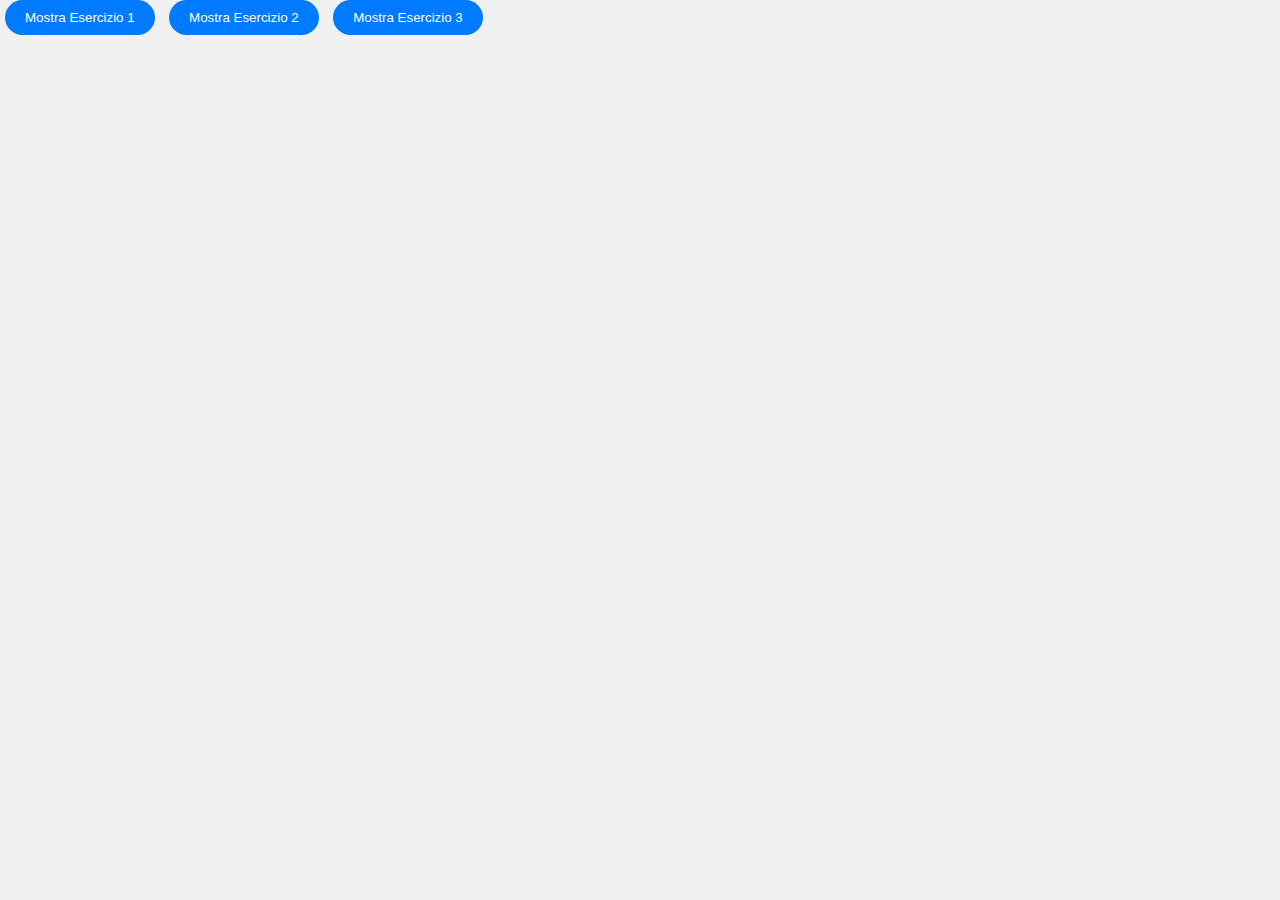
<file: index.html>
<!DOCTYPE html>
<html lang="en">

<head>
    <meta charset="UTF-8">
    <meta name="viewport" content="width=device-width, initial-scale=1.0">
    <title>DAY 1 - Esercitazione JS</title>
    <link href="https://cdn.jsdelivr.net/npm/bootstrap@5.3.0/dist/css/bootstrap.min.css" rel="stylesheet"
        integrity="sha384-9ndCyUaIbzAi2FUVXJi0CjmCapSmO7SnpJef0486qhLnuZ2cdeRhO02iuK6FUUVM" crossorigin="anonymous">
    <link rel="stylesheet" href="style.css">
</head>

<body>
    <div id="exercise-container container">
        <div class="d-flex justify-content-center py-3">
            <button class="mostra-esercizio-button" onclick="mostraEsercizio(1)">Mostra Esercizio 1</button>
            <button class="mostra-esercizio-button" onclick="mostraEsercizio(2)">Mostra Esercizio 2</button>
            <button class="mostra-esercizio-button" onclick="mostraEsercizio(3)">Mostra Esercizio 3</button>
        </div>
        <div class="pt-5 text-center container-md">

            <div id="exercise-1" class="exercise-content">
                <h3>Esercizio 1</h3>
                <div id="ex_templ">
                    <div class="code-block mb-5">
                        <p class="text-info">Crea un file HTML e inserisci un tag script prima della chiusura del body. Poi al suo interno esegui i seguenti passaggi:</p>
                        <p>&nbsp;&nbsp;dichiara una variabile num1, e assegnale un numero qualsiasi </p>
                        <p>&nbsp;&nbsp;dichiara una variabile num2, e assegnale un numero qualsiasi </p>
                        <p>visualizza a schermo “Il valore della variabile num1 e' tot“. Fai la stessa cosa per num2 </p>
                        <p>&nbsp;&nbsp;dichiara una variabile chiamata stringa, e assegnale come valore una stringa qualsiasi</p>
                        <p>&nbsp;&nbsp;stampa a schermo “Il valore della variabile stringa e' tot“</p>
                    </div>

                    <div class="input-group mb-3">
                        <span class="input-group-text">Dichiara la variabile 1</span>
                        <input type="number" class="form-control" id="var1" aria-label="Sizing example input" aria-describedby="inputGroup-sizing-default">
                    </div>
                    <div class="col-md-6">
                        <h5>Il valore della variabile 1: <span id="variabile1-output"></span></h5>
                    </div>
                    <div class="input-group mb-3">
                        <span class="input-group-text">Dichiara la variabile 2</span>
                        <input type="number" class="form-control" id="var2" aria-label="Sizing example input" aria-describedby="inputGroup-sizing-default">
                    </div>
                    <div class="col-md-6">
                        <h5>Il valore della variabile 2: <span id="variabile2-output"></span></h5>
                    </div>
                    <div class="col-md-6">
                        <h5>Il valore della variabile stringa è tot: <span id="somma-output"></span></h5>
                    </div>
                
                </div>
            </div>

            <div id="exercise-2" class="exercise-content">
                <h3>Esercizio 2</h3>
                <div id="ex_templ">
                    <div class="code-block mb-5">
                        <p class="text-info">Sostituisci il valore della variabile stringa con un qualsiasi altro valore e poi stampalo a schermo. </p>
                    </div>

                    <h5>Variabile stringa assegnata random: <span id="output-stringa"></span></h5>
                    <label for="stringa-input">Inserisci il valore della stringa:</label>
                    <input type="text" id="stringa-input">
                    <button onclick="updateStringa()">Aggiorna</button>
                    <div id="output-stringa"></div>
                </div>
            </div>

            <div id="exercise-3" class="exercise-content">
                <h3>Esercizio 3</h3>
                <div id="ex_templ">
                    <div class="code-block mb-5">
                        <p class="text-info">Sostituisci il valore della variabile stringa con un qualsiasi altro valore e poi stampalo a schermo. </p>
                    </div>

                    <h2>ESERCIZIO N° 3</h2>
                    <h5>Il valore di Pigreco è: <span id="output-pigreco"></span></h5>
                </div>
            </div>

        </div>
    </div>


    <script src="https://cdn.jsdelivr.net/npm/bootstrap@5.3.0/dist/js/bootstrap.bundle.min.js"
        integrity="sha384-geWF76RCwLtnZ8qwWowPQNguL3RmwHVBC9FhGdlKrxdiJJigb/j/68SIy3Te4Bkz"
        crossorigin="anonymous"></script>
    <script src="./scriptmain.js"></script>
    <script src="./script1.js"></script>
    <script src="./script2.js"></script>
    <script src="./script3.js"></script>
</body>

</html>



<!-- 
|￣￣￣￣￣￣￣ |  
|Sascha-WebDev|
|＿＿＿＿＿ _＿_|
(\__/) || 
(•ㅅ•) || 
/ 　 づ
-->
</file>
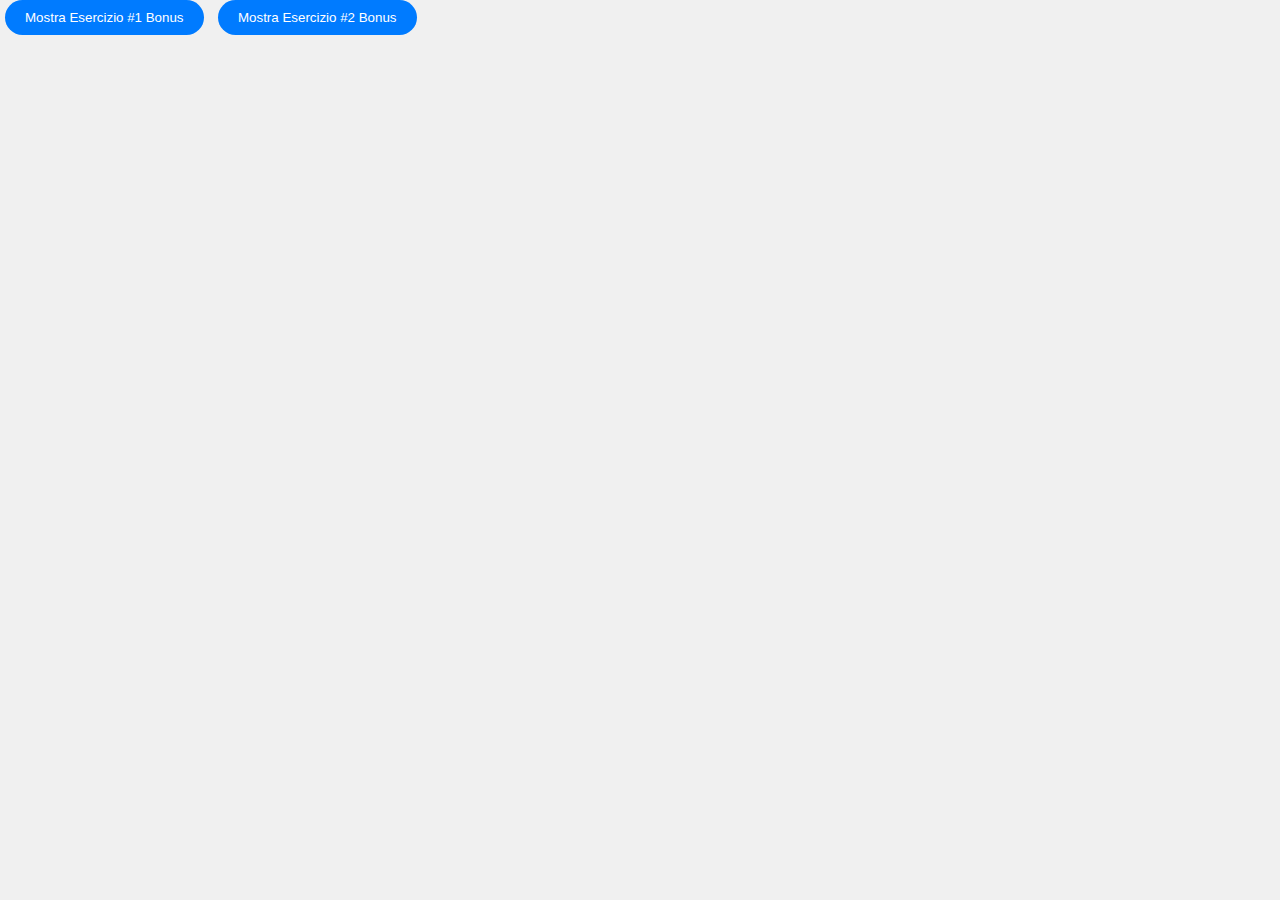
<file: 1#ESERCITAZIONE_BONUS_07-08-2023/index.html>
<!DOCTYPE html>
<html lang="en">

<head>
    <meta charset="UTF-8">
    <meta name="viewport" content="width=device-width, initial-scale=1.0">
    <title>1# BONUS - Esercitazione JS</title>
    <link href="https://cdn.jsdelivr.net/npm/bootstrap@5.3.0/dist/css/bootstrap.min.css" rel="stylesheet"
        integrity="sha384-9ndCyUaIbzAi2FUVXJi0CjmCapSmO7SnpJef0486qhLnuZ2cdeRhO02iuK6FUUVM" crossorigin="anonymous">
    <link rel="stylesheet" href="style.css">
</head>

<body>
    <div id="exercise-container container">
        <div class="d-flex justify-content-center py-3">
            <button class="mostra-esercizio-button" onclick="mostraEsercizio(1)">Mostra Esercizio #1 Bonus</button>
            <button class="mostra-esercizio-button" onclick="mostraEsercizio(2)">Mostra Esercizio #2 Bonus</button>
        </div>
        <div class="pt-5 text-center container-md">
            <div id="exercise-1" class="exercise-content">
                <h3>BONUS WITH NUMBER ARRAY</h3>
                <div id="ex_templ">
                    <div class="code-block mb-5">
                        <p class="text-info"> </p>
                        <p>&nbsp;&nbsp;1. Scrivi un programma che sommi tutti gli elementi di un array. </p>
                        <p>&nbsp;&nbsp;2. Scrivi un programma che trovi il valore massimo in un array. </p>
                        <p>&nbsp;&nbsp;3. Scrivi un programma che trovi il valore minimo in un array. </p>
                        <p>&nbsp;&nbsp;4. Scrivi un programma che calcoli la media degli elementi in un array. </p>
                        <p>&nbsp;&nbsp;5. Scrivi un programma che trovi il numero di elementi pari in un array. </p>
                        <p>&nbsp;&nbsp;6. Scrivi un programma che trovi il numero di elementi dispari in un array. </p>
                        <p>&nbsp;&nbsp;7. Scrivi un programma che inverte l'ordine degli elementi in un array. </p>
                        <p>&nbsp;&nbsp;8. Scrivi un programma che trovi la somma dei numeri primi in un array. </p>
                        <p>&nbsp;&nbsp;9. Scrivi un programma che ordini un array in ordine crescente. </p>
                        <p>&nbsp;&nbsp;10. Scrivi un programma che ordini un array in ordine decrescente. </p>
                        <p>&nbsp;&nbsp;11. Scrivi un programma che calcoli la differenza tra il valore massimo e il
                            valore minimo in un array. </p>
                        <p>&nbsp;&nbsp;12. Scrivi un programma che rimuova tutti gli zeri da un array. </p>
                    </div>
                    <div class="container-fluid">
                        <div class="row">
                            <div class="col-md-12">
                                <input id="inputArray" type="text" placeholder="Inserisci i numeri separati da virgole"
                                    class="text-center">
                                <div class="button-group">
                                    <button class="btn btn-primary" onclick="calculateSum()">Calcola la somma</button>
                                    <button class="btn btn-primary" onclick="findMax()">Trova il massimo</button>
                                    <button class="btn btn-primary" onclick="findMin()">Trova il minimo</button>
                                    <button class="btn btn-primary" onclick="calculateAverage()">Calcola la
                                        media</button>
                                </div>
                                <div class="button-group">
                                    <button class="btn btn-primary" onclick="countEven()">Conta i numeri pari</button>
                                    <button class="btn btn-primary" onclick="countOdd()">Conta i numeri dispari</button>
                                    <button class="btn btn-primary" onclick="reverseArray()">Inverti l'array</button>
                                    <button class="btn btn-primary" onclick="sumPrimes()">Somma i numeri primi</button>
                                </div>
                                <div class="button-group">
                                    <button class="btn btn-primary" onclick="sortAscending()">Ordina in modo
                                        crescente</button>
                                    <button class="btn btn-primary" onclick="sortDescending()">Ordina in modo
                                        decrescente</button>
                                    <button class="btn btn-primary" onclick="calculateDifference()">Calcola la
                                        differenza</button>
                                    <button class="btn btn-primary" onclick="removeZeros()">Rimuovi gli zeri</button>
                                </div>
                                <div id="result"></div>
                            </div>
                        </div>
                    </div>
                </div>
            </div>

            <div id="exercise-2" class="exercise-content">
                <h3>BONUS WITH LETTER ARRAY</h3>
                <div id="ex_templ">
                    <div class="code-block mb-5">
                        <p class="text-info"> </p>
                        <p>&nbsp;&nbsp;1. Scrivi un programma che verifichi se un dato elemento è presente in un array.
                        </p>
                        <p>&nbsp;&nbsp;2. Scrivi un programma che conti quante volte un dato elemento appare in un
                            array. </p>
                        <p>&nbsp;&nbsp;3. Scrivi un programma che rimuova tutti gli elementi duplicati da un array. </p>
                        <p>&nbsp;&nbsp;4. Scrivi un programma che copi gli elementi di un array in un altro array. </p>
                        <p>&nbsp;&nbsp;5. Scrivi un programma che rimuova un elemento specifico da un array. </p>
                        <p>&nbsp;&nbsp;6. Scrivi un programma che inverta l'ordine di ciascuna parola in un array di
                            stringhe. </p>
                        <p>&nbsp;&nbsp;7. Scrivi un programma che trovi la lunghezza della parola più lunga in un array
                            di stringhe. </p>
                        <p>&nbsp;&nbsp;8. Scrivi un programma che trovi la moda (valore più frequente) in un array. </p>
                    </div>
                    <div class="container-fluid">
                        <div class="row">
                            <div class="col-md-12">
                                <div class="container">
                                    <div id="inputDiv2">
                                        <label for="inputArray">Inserisci gli elementi dell'array separati da
                                            virgole:</label><br>
                                        <input type="text" id="inputArray2" placeholder="es. a, b, c"><br>
                                        <label for="inputElement2">Inserisci l'elemento da verificare:</label><br>
                                        <input type="text" id="inputElement2" placeholder="es. a"><br>
                                    </div>

                                    <div class="button-group">
                                        <button class="btn btn-primary" onclick="checkElement()">Verifica la presenza
                                            dell'elemento</button>
                                        <button class="btn btn-primary" onclick="countElementOccurrences()">Conta le
                                            occorrenze
                                            dell'elemento</button>
                                        <button class="btn btn-primary" onclick="removeDuplicates()">Rimuovi
                                            duplicati</button>
                                        <button class="btn btn-primary" onclick="copyArray()">Copia array</button>
                                    </div>

                                    <div class="button-group">
                                        <button class="btn btn-primary" onclick="removeSpecificElement()">Rimuovi
                                            elemento specifico</button>
                                        <button class="btn btn-primary" onclick="reverseWords()">Inverti parole</button>
                                        <button class="btn btn-primary" onclick="findLongestWord()">Trova la parola più
                                            lunga</button>
                                        <button class="btn btn-primary" onclick="findMode()">Trova la moda</button>
                                    </div>

                                    <div id="result2"></div>
                                </div>
                            </div>
                        </div>
                    </div>
                </div>
            </div>

        </div>
    </div>


    <script src="https://cdn.jsdelivr.net/npm/bootstrap@5.3.0/dist/js/bootstrap.bundle.min.js"
        integrity="sha384-geWF76RCwLtnZ8qwWowPQNguL3RmwHVBC9FhGdlKrxdiJJigb/j/68SIy3Te4Bkz"
        crossorigin="anonymous"></script>
    <script src="./scriptmain.js"></script>
    <script src="./script1.js"></script>
    <script src="./script2.js"></script>
</body>

</html>



<!-- 
|￣￣￣￣￣￣￣ |  
|Sascha-WebDev|
|＿＿＿＿＿ _＿_|
(\__/) || 
(•ㅅ•) || 
/ 　 づ
-->
</file>
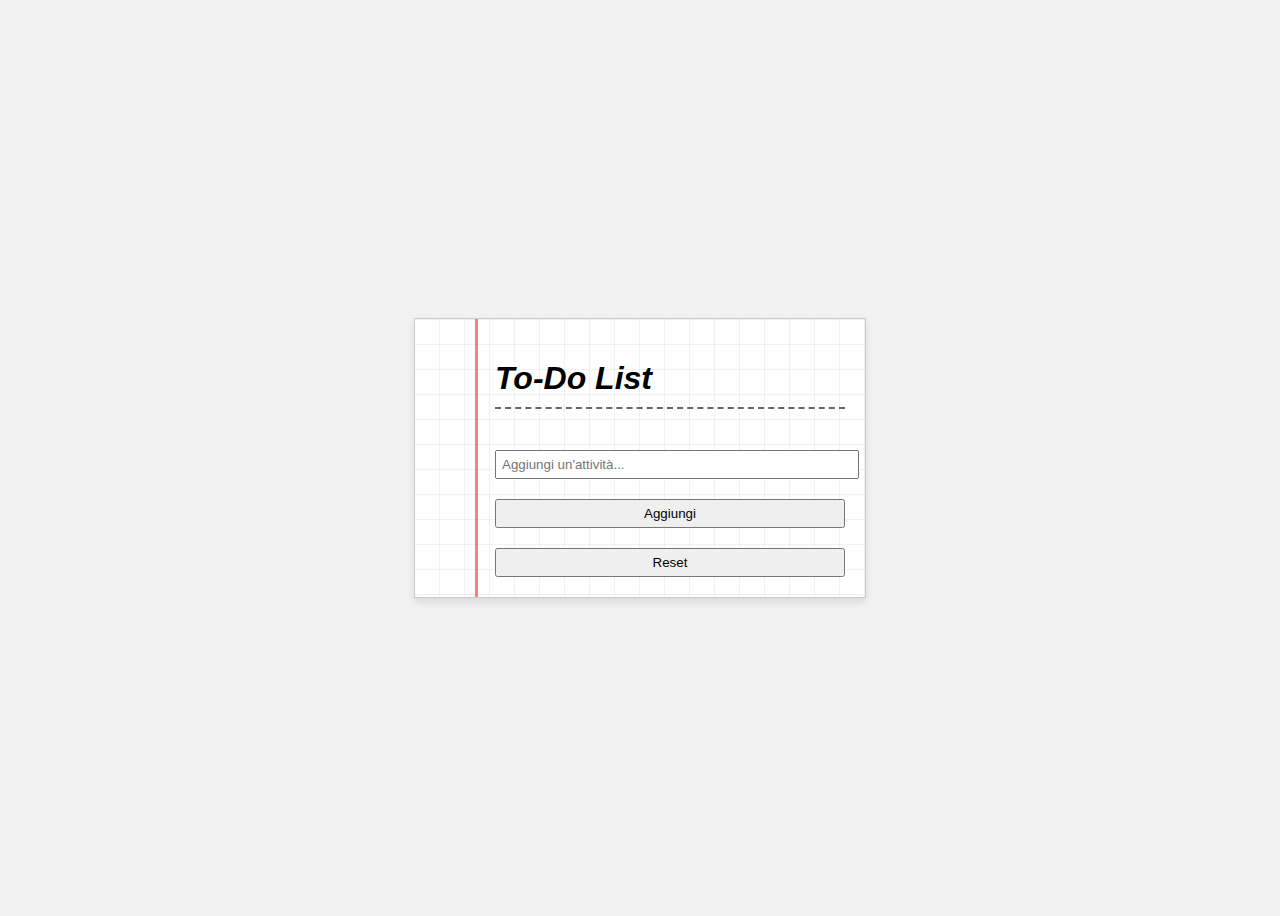
<file: 2#ESERCITAZIONE_BONUS_TODOLIST/index.html>
<!DOCTYPE html>
<html lang="it">

<head>
    <meta charset="UTF-8">
    <meta name="viewport" content="width=device-width, initial-scale=1.0">
    <title>To-Do List</title>
    <link rel="stylesheet" href="style.css">
</head>

<body>
    <div class="blocknote">
        <h1>To-Do List</h1>
        <ul id="todoList">
        </ul>
        <input type="text" id="todoInput" placeholder="Aggiungi un'attività...">
        <button id="addTodo">Aggiungi</button>
        <button id="reset">Reset</button>
    </div>
    <script src="script.js"></script>
</body>

</html>

<!-- 
|￣￣￣￣￣￣￣ |  
|Sascha-WebDev|
|＿＿＿＿＿ _＿_|
(\__/) || 
(•ㅅ•) || 
/ 　 づ
-->
</file>
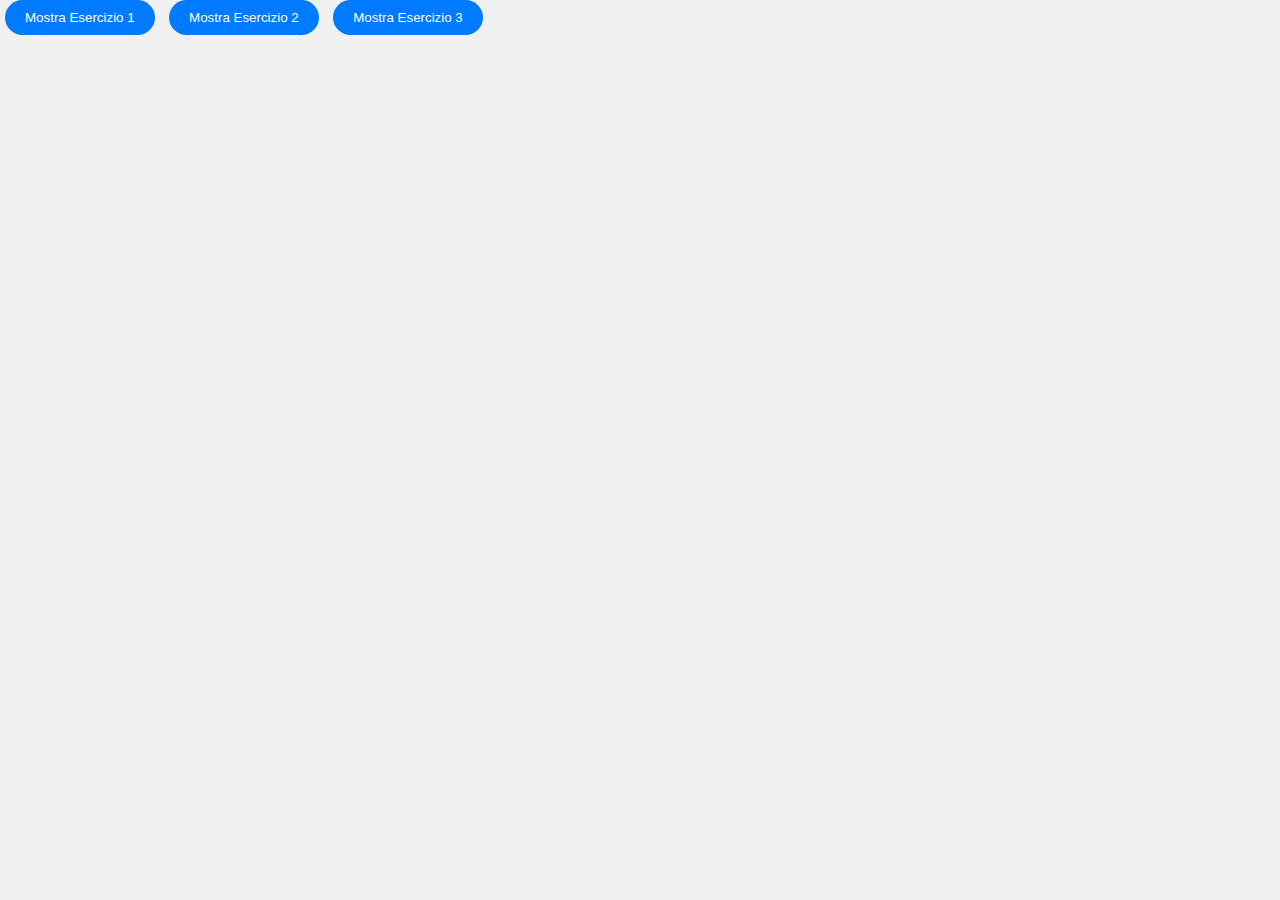
<file: Esercitazione#2_13-07-23/index.html>
<!DOCTYPE html>
<html lang="en">

<head>
    <meta charset="UTF-8">
    <meta name="viewport" content="width=device-width, initial-scale=1.0">
    <title>DAY 2 - Esercitazione JS</title>
    <link href="https://cdn.jsdelivr.net/npm/bootstrap@5.3.0/dist/css/bootstrap.min.css" rel="stylesheet"
        integrity="sha384-9ndCyUaIbzAi2FUVXJi0CjmCapSmO7SnpJef0486qhLnuZ2cdeRhO02iuK6FUUVM" crossorigin="anonymous">
    <link rel="stylesheet" href="style.css">
</head>

<body>
    <div id="exercise-container container">
        <div class="d-flex justify-content-center py-3">
            <button class="mostra-esercizio-button" onclick="mostraEsercizio(1)">Mostra Esercizio 1</button>
            <button class="mostra-esercizio-button" onclick="mostraEsercizio(2)">Mostra Esercizio 2</button>
            <button class="mostra-esercizio-button" onclick="mostraEsercizio(3)">Mostra Esercizio 3</button>
        </div>
        <div class="pt-5 text-center container-md">
            <div id="exercise-1" class="exercise-content">
                <h3>Traccia 1 - Risultati Somma e Media</h3>
                <div id="ex_templ">
                    <div class="code-block mb-5">
                        <p class="text-info">Crea 5 variabili contenenti un numero e scrivi un programma in modo da
                            ottenere la somma tra questi numeri e la media. In console poi mostra la seguente frase: "La
                            somma tra i numeri equivale a … e la media equivale a…"</p>
                    </div>
                    <div id="output"></div>
                </div>
                <div class="d-flex justify-content-center">
                    <button class="btn btn-primary btn-sm mt-3 mb-4" onclick="calcola()">Aggiorna</button>
                </div>
            </div>
        </div>

        <div class="pt-5 text-center container-md">
            <div id="exercise-2" class="exercise-content">
                <h3>Traccia 2 - Calcolo età e anni mancanti</h3>
                <div id="ex_templ">
                    <div class="code-block mb-5">
                        <p class="text-info"></p>
                        <p>&nbsp;&nbsp;Crea due variabili contenenti l’anno corrente e l’anno di nascita di una persona.
                            Crea un programma che calcoli: </p>
                        <p>&nbsp;&nbsp;- l’eta' della persona </p>
                        <p>&nbsp;&nbsp;- quanti anni sono necessari per raggiungere i 100 In console poi mostra la frase
                            “Hai tot anni e ti mancano tot anni per compierne 100“.</p>
                    </div>
                    <div>
                        <label for="annoNascita">Inserisci l'anno di nascita:</label>
                        <input type="number" id="annoNascita">
                        <button class="btn btn-primary btn-sm mt-3 mb-4" onclick="calcola2()">Calcola</button>
                    </div>
                    <div id="output-eta" class="lead mt-4"></div>
                </div>
            </div>
        </div>

        <div class="pt-5 text-center container-md">
            <div id="exercise-3" class="exercise-content">
                <h3>Traccia 3 - Calcoli Numerici</h3>
                <div id="ex_templ">
                    <div class="code-block mb-5">
                        <p class="text-info">Crea due variabili i cui valori verranno scelti dall’utente. Crea un programma che esegua i seguenti calcoli su quei due numeri: </p>
                        <p>&nbsp;&nbsp;- Somma</p>
                        <p>&nbsp;&nbsp;- Sottrazione</p>
                        <p>&nbsp;&nbsp;- Moltiplicazione</p>
                        <p>&nbsp;&nbsp;- Divisione</p>
                        <p>&nbsp;&nbsp;- Extra la Potenza, la Radice Quadrata e il Logaritmo</p>
                    </div>

                    <div>
                        <label for="numero1">Inserisci il primo numero:</label>
                        <input type="number" id="numero1" class="form-control">
                    </div>
                    <div>
                        <label for="numero2">Inserisci il secondo numero:</label>
                        <input type="number" id="numero2" class="form-control">
                    </div>
                    <div>
                        <label for="numero3">Inserisci il numero per la potenza</label>
                        <input type="number" id="numero3" class="form-control">
                    </div>
                    <button class="btn btn-primary btn-sm mt-3 mb-4" onclick="calcola3()">Calcola</button>
                    <div id="output-mathOperation" class="lead mt-4"></div>

                </div>
            </div>
        </div>

    </div>
    </div>


    <script src="https://cdn.jsdelivr.net/npm/bootstrap@5.3.0/dist/js/bootstrap.bundle.min.js"
        integrity="sha384-geWF76RCwLtnZ8qwWowPQNguL3RmwHVBC9FhGdlKrxdiJJigb/j/68SIy3Te4Bkz"
        crossorigin="anonymous"></script>
    <script src="./scriptmain.js"></script>
    <script src="./script1.js"></script>
    <script src="./script2.js"></script>
    <script src="./script3.js"></script>
</body>

</html>



<!-- 
|￣￣￣￣￣￣￣ |  
|Sascha-WebDev|
|＿＿＿＿＿ _＿_|
(\__/) || 
(•ㅅ•) || 
/ 　 づ
-->
</file>
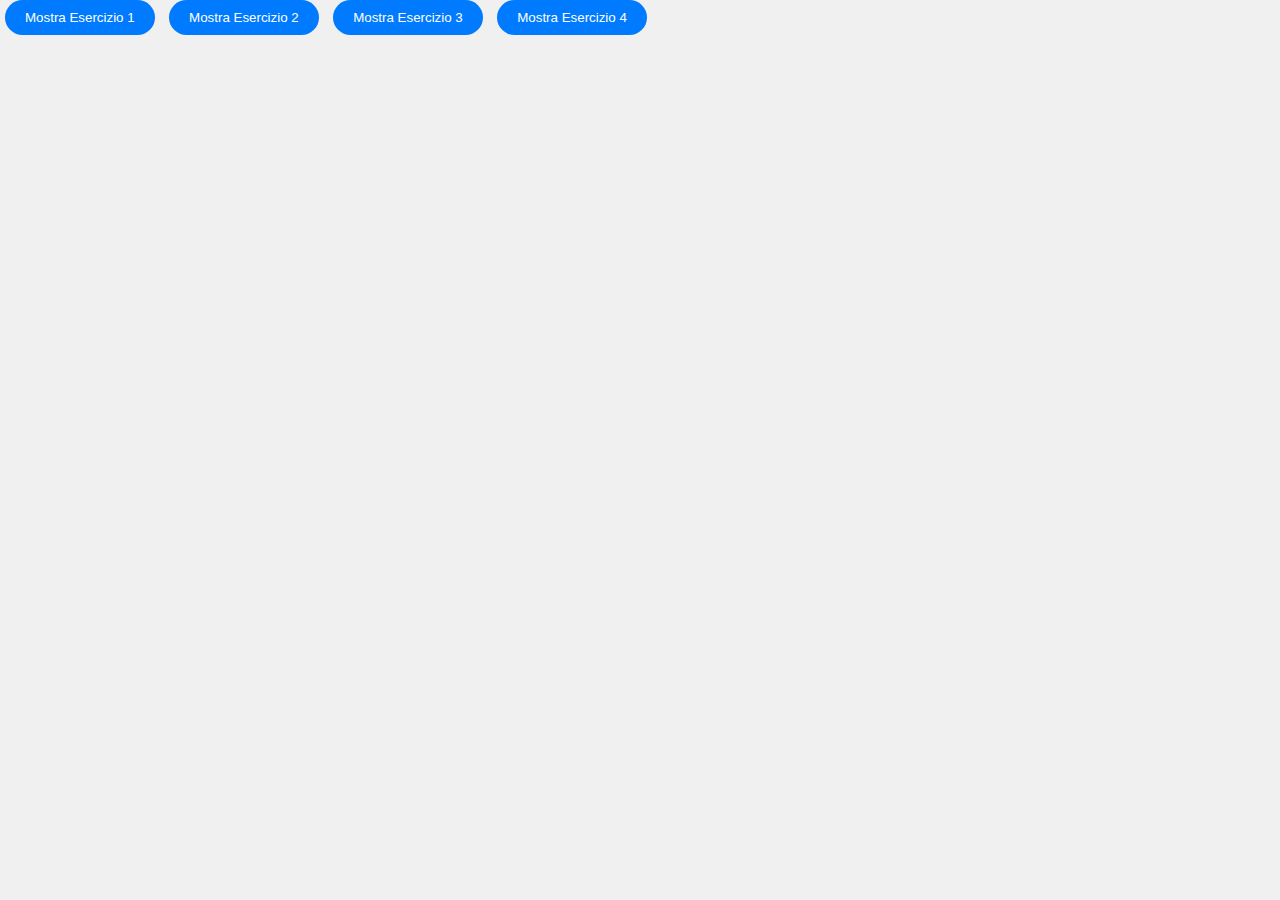
<file: Esercitazione#3_27-07-23/index.html>
<!DOCTYPE html>
<html lang="en">

<head>
    <meta charset="UTF-8">
    <meta name="viewport" content="width=device-width, initial-scale=1.0">
    <title>DAY 8 - Esercitazione JS</title>
    <link href="https://cdn.jsdelivr.net/npm/bootstrap@5.3.0/dist/css/bootstrap.min.css" rel="stylesheet"
        integrity="sha384-9ndCyUaIbzAi2FUVXJi0CjmCapSmO7SnpJef0486qhLnuZ2cdeRhO02iuK6FUUVM" crossorigin="anonymous">
    <link rel="stylesheet" href="style.css">
</head>

<body>
    <div id="exercise-container container">
        <div class="d-flex justify-content-center py-3">
            <button class="mostra-esercizio-button" onclick="mostraEsercizio(1)">Mostra Esercizio 1</button>
            <button class="mostra-esercizio-button" onclick="mostraEsercizio(2)">Mostra Esercizio 2</button>
            <button class="mostra-esercizio-button" onclick="mostraEsercizio(3)">Mostra Esercizio 3</button>
            <button class="mostra-esercizio-button" onclick="mostraEsercizio(4)">Mostra Esercizio 4</button>
        </div>
        <div class="pt-5 text-center container-md">
            <div id="exercise-1" class="exercise-content">
                <h3>Calcolatore Gatti in fila</h3>
                <div id="ex_templ">
                    <div class="code-block mb-5">
                        <p class="text-info">Crea due variabili, una che contiene il numero totale dei gatti e una che
                            contiene il numero dei gatti in fila. Scrivi quindi un programma che calcoli: </p>
                        <p>&nbsp;&nbsp;- Il numero di file risultanti</p>
                        <p>&nbsp;&nbsp;- Il numero di gatti mancanti per completare una nuova fila</p>
                        <p>- Quanti gatti rimangono fuori In seguito</p>
                        <p>&nbsp;&nbsp;Stampa in console la frase “Ci sono X file di gatti e ne mancano Y per una nuova
                            fila, con un avanzo di Z”</p>
                    </div>

                    <label for="numeroGatti">Inserisci il numero totale di gatti:</label>
                    <input type="number" id="numeroGatti" placeholder="Numero totale di gatti">

                    <label for="gattiPerFila">Inserisci il numero di gatti per ogni fila:</label>
                    <input type="number" id="gattiPerFila" placeholder="Numero di gatti per fila">

                    <button onclick="calcolaFileGatti()">Calcola</button>

                    <p id="risultato"></p>
                </div>

            </div>
        </div>

        <div class="pt-5 text-center container-md">
            <div id="exercise-2" class="exercise-content">
                <h3>Convertitore Voti in Giudizio</h3>
                <div id="ex_templ">
                    <div class="code-block mb-5">
                        <p class="text-info">Scrivi un programma che converta un voto numerico (v) in un giudizio
                            seguendo questi parametri:</p>
                        <p>&nbsp;&nbsp;- se v é minore di 18, stampare in console “insufficiente”</p>
                        <p>&nbsp;&nbsp;- se v é maggiore uguale a 18 e minore di 21, stampare in console “sufficiente”
                        </p>
                        <p>&nbsp;&nbsp;- se v é maggiore uguale a 21 e minore di 24, stampare in console: “buono”</p>
                        <p>&nbsp;&nbsp;- se v é maggiore uguale a 24 e minore di 27, stampare in console: “distinto”</p>
                        <p>&nbsp;&nbsp;- se v é maggiore uguale a 27 e minore uguale 29, stampare in console: “ottimo”
                        </p>
                        <p>&nbsp;&nbsp;- se v é uguale a 30, stampare in console: “eccellente”</p>
                    </div>
                    <input type="number" id="voto" placeholder="Inserisci il voto">

                    <button onclick="converteVoto()">Giudizio Divino</button>

                    <p id="giudizio"></p>
                </div>
            </div>
        </div>

        <div class="pt-5 text-center container-md">
            <div id="exercise-3" class="exercise-content">
                <h3>Che tempo fa?</h3>
                <div id="ex_templ">
                    <div class="code-block mb-5">
                        <p class="text-info">Scrivi un programma che converta una temperatura inserita dall’utente con
                            una delle seguenti descrizioni, stampate in console:</p>
                        <p>&nbsp;&nbsp;- se temperatura é minore di 20, stampare “non ci sono piu’ le mezze stagioni”
                        </p>
                        <p>&nbsp;&nbsp;- se temperatura é maggiore uguale a 30, stampare “lu mare, lu sule, lu ientu”
                        </p>
                        <p>&nbsp;&nbsp;- se temperatura é minore di 30, stampare “mi dia una peroni sudata”</p>
                        <p>&nbsp;&nbsp;- se temperatura é minore di 0, stampare “non e’ tanto il freddo quanto
                            l’umidità’”</p>
                        <p>&nbsp;&nbsp;- se temperatura é minore di -10, stampare “copriti…ancora ti raffreddi”</p>
                    </div>

                    <label for="temperatura">Inserisci la temperatura:</label>
                    <input type="number" id="temperatura" placeholder="Inserisci la temperatura">

                    <button onclick="convertiTemperatura()">Che tempo fa?</button>

                    <p id="descrizione"></p>

                </div>
            </div>
        </div>

        <div class="pt-5 text-center container-md">
            <div id="exercise-4" class="exercise-content">
                <h3>Che anno è?</h3>
                <div id="ex_templ">
                    <div class="code-block mb-5">
                        <p class="text-info">Verifica se un numero è un anno bisestile utilizzando if-else</p>
                        <p>&nbsp;&nbsp;Per capire se un anno è bisestile occorre verificare se è un multiplo di 4,
                            facendo però attenzione agli anni secolari.
                            Dato un qualsiasi anno, per capire se si tratta di un anno bisestile procederemo nel modo
                            seguente:</p>
                        <p>&nbsp;&nbsp;- se è un anno secolare, allora è un anno bisestile solo se è divisibile per 400;
                        </p>
                        <p>&nbsp;&nbsp;- se è un anno non secolare, tale anno è bisestile se è divisibile per 4.</p>
                        <p>&nbsp; Gli anni secolari sono quegli anni che stabiliscono la fine di un secolo, ossia quegli
                            anni che terminano con almeno una coppia di zeri. Tra tali anni sono bisestili per
                            convenzione solamente quelli divisibili per 400, ossia quelli per cui le cifre che precedono
                            i due 00 sono divisibili per 4.</p>
                    </div>
                    <div>
                        <label for="anno">Inserisci un anno:</label>
                        <input type="number" id="anno" placeholder="Inserisci un anno">

                        <button onclick="verificaAnnoBisestile()">Verifica la bisestilità</button>

                        <p id="esito"></p>
                    </div>
                </div>
            </div>
        </div>

    </div>
    </div>


    <script src="https://cdn.jsdelivr.net/npm/bootstrap@5.3.0/dist/js/bootstrap.bundle.min.js"
        integrity="sha384-geWF76RCwLtnZ8qwWowPQNguL3RmwHVBC9FhGdlKrxdiJJigb/j/68SIy3Te4Bkz"
        crossorigin="anonymous"></script>
    <script src="./scriptmain.js"></script>
    <script src="./script1.js"></script>
    <script src="./script2.js"></script>
    <script src="./script3.js"></script>
    <script src="./script4.js"></script>
</body>

</html>



<!-- 
|￣￣￣￣￣￣￣ |  
|Sascha-WebDev|
|＿＿＿＿＿ _＿_|
(\__/) || 
(•ㅅ•) || 
/ 　 づ
-->
</file>
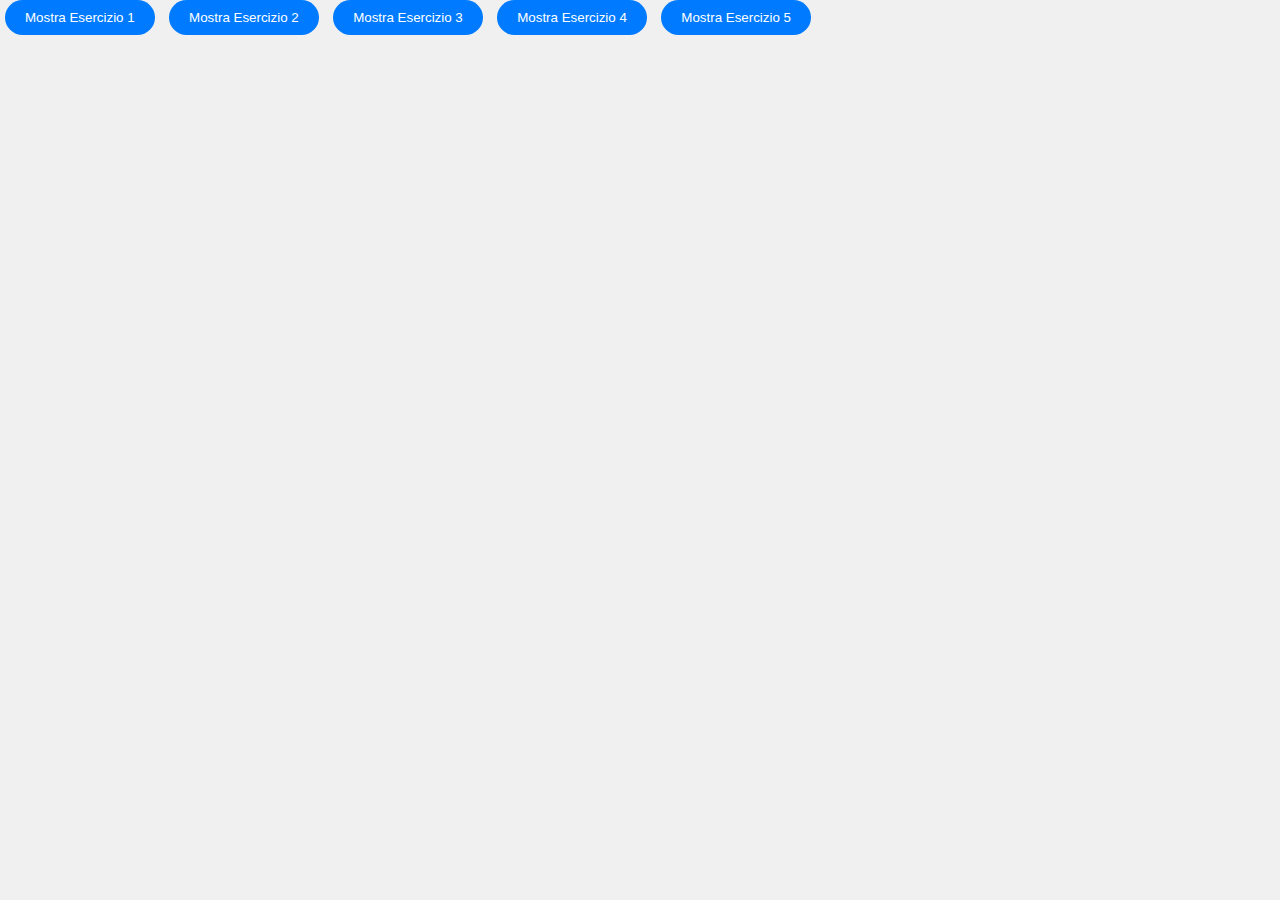
<file: Esercitazione#4_01-08-23/index.html>
<!DOCTYPE html>
<html lang="en">

<head>
    <meta charset="UTF-8">
    <meta name="viewport" content="width=device-width, initial-scale=1.0">
    <title>DAY 4 - Esercitazione JS</title>
    <link href="https://cdn.jsdelivr.net/npm/bootstrap@5.3.0/dist/css/bootstrap.min.css" rel="stylesheet"
        integrity="sha384-9ndCyUaIbzAi2FUVXJi0CjmCapSmO7SnpJef0486qhLnuZ2cdeRhO02iuK6FUUVM" crossorigin="anonymous">
    <link rel="stylesheet" href="style.css">
</head>

<body>
    <div id="exercise-container container">
        <div class="d-flex justify-content-center py-3">
            <button class="mostra-esercizio-button" onclick="mostraEsercizio(1)">Mostra Esercizio 1</button>
            <button class="mostra-esercizio-button" onclick="mostraEsercizio(2)">Mostra Esercizio 2</button>
            <button class="mostra-esercizio-button" onclick="mostraEsercizio(3)">Mostra Esercizio 3</button>
            <button class="mostra-esercizio-button" onclick="mostraEsercizio(4)">Mostra Esercizio 4</button>
            <button class="mostra-esercizio-button" onclick="mostraEsercizio(5)">Mostra Esercizio 5</button>
        </div>
        <div class="pt-5 text-center container-md">
            <div id="exercise-1" class="exercise-content">
                <h3>ROLL OF THE DICE</h3>
                <div id="ex_templ">
                    <div class="code-block mb-5">
                        <p class="text-info">Traccia 1: Scrivi una funzione che simuli un gioco di dadi tra due utenti,
                            partendo da un
                            prompt che richieda quanti tiri sono da effettuarsi.</p>
                        <p>- Stampare il giocatore che ha totalizzato più punti, tenendo conto che:</p>
                        <p>&nbsp;&nbsp;- ogni dado ha 6 facce</p>
                        <p>&nbsp;&nbsp;- ogni giocatore tirerà n volte</p>
                        <p>- Per ogni giocatore:</p>
                        <p>&nbsp;&nbsp;- generare un numero casuale per ogni tiro che effettuerà</p>
                        <p>&nbsp;&nbsp;- ed ogni tiro sarà sommato ai precedenti per calcolare il punteggio finale del
                            giocatore rispettivo.</p>
                        <p>TIPS:</p>
                        <p>&nbsp;&nbsp;- Usiamo questa formula per generare un numero random → Math.floor(Math.random()
                            * (6 - 1 + 1)) + 1;</p>
                    </div>
                    <div>
                        <label for="numTiri">Inserisci il numero di tiri per giocatore:</label>
                        <input type="number" id="numTiri">
                        <button onclick="tiraGiocatore(1)">Tira il Giocatore 1</button>
                        <button onclick="tiraGiocatore(2)">Tira il Giocatore 2</button>
                        <button onclick="reset()">Reset</button>
                    </div>
                    <div>
                        <label for="scommessaGiocatore1">Scommessa Giocatore 1:</label>
                        <input type="number" id="scommessaGiocatore1" min="0">
                        <label for="scommessaGiocatore2">Scommessa Giocatore 2:</label>
                        <input type="number" id="scommessaGiocatore2" min="0">
                    </div>
                    <div>
                        <h2>Risultati:</h2>
                        <p>Giocatore 1: <span id="risultatoGiocatore1">0</span></p>
                        <p>Giocatore 2: <span id="risultatoGiocatore2">0</span></p>
                        <p>Vincitore: <span id="vincitore"></span></p>
                    </div>
                </div>
            </div>

            <div id="exercise-2" class="exercise-content">
                <h3>Fizz , Buzz or FizzBuzz</h3>
                <div id="ex_templ">
                    <div class="code-block mb-5">
                        <p class="text-info">Traccia 2: Scrivi una funzione che permetta di stampare in console tutti i
                            numeri da 1 a N</p>
                        <p>&nbsp;&nbsp;- N dovra’ rappresentare il parametro formale della funzione</p>
                        <p>&nbsp;&nbsp;- tutti i numeri multipli di 3 siano sostituiti dalla stringa 'Fizz',</p>
                        <p>&nbsp;&nbsp;- tutti i numeri multipli di 5 siano sostituiti dalla stringa 'Buzz'</p>
                        <p>&nbsp;&nbsp;- e tutti i numeri multipli di 3 e 5 siano sostituiti dalla stringa 'fizzBuzz'
                        </p>
                    </div>
                    <div>
                        <label for="maxNumber">Inserisci il numero massimo N:</label>
                        <input type="number" id="maxNumber">
                        <button onclick="showFizzBuzz()">Mostra FizzBuzz</button>
                    </div>
                    <div id="output"></div>
                </div>
            </div>

            <div id="exercise-3" class="exercise-content">
                <h3>Digit Counter</h3>
                <div id="ex_templ">
                    <div class="code-block mb-5">
                        <p class="text-info">Traccia 3: Scrivi una funzione che dato un numero intero (massimo 9999)
                            conti da quante cifre è formato.</p>
                        <p>&nbsp;&nbsp;Esempio:</p>
                        <p>&nbsp;&nbsp;Input : 9 → output: 1 cifra</p>
                        <p>&nbsp;&nbsp;Input : 99 → output: 2 cifre</p>
                        <p>&nbsp;&nbsp;Input: 12000 → output: Numero troppo grande</p>
                    </div>
                    <p>Inserisci un numero (massimo 9999):</p>
                    <input type="text" id="user-input">
                    <button onclick="checkInputAndCountDigits()">Conteggia cifre</button>
                    <p>Il conteggio delle cifre è: <span id="result"></span></p>
                </div>
            </div>

            <div id="exercise-4" class="exercise-content">
                <h3>Vocali Counter</h3>
                <div id="ex_templ">
                    <div class="code-block mb-5">
                        <p class="text-info">Traccia 4: Scrivi una funzione chiamata contaVocali che prende in input una
                            stringa e restituisce il numero di vocali presenti nella stringa (ignorando
                            maiuscole/minuscole).</p>
                    </div>
                    <div>
                        <input type="text" id="inputString" placeholder="Inserisci una stringa">
                        <button onclick="contaVocali()">Conteggia Vocali</button>
                        <div id="resultDiv"></div>
                    </div>
                </div>
            </div>

            <div id="exercise-5" class="exercise-content">
                <h3>Name Power</h3>
                <div id="ex_templ">
                    <div class="code-block mb-5">
                        <p class="text-info">Traccia 5: Un gruppo di caratteri decidono di fare una battaglia. Aiutali a
                            capire quale gruppo è il piu forte. Crea una funzione che accetti due stringhe e ritorni
                            quale delle due è più forte.</p>
                        <p>&nbsp;&nbsp;Ciascun carattere avrà il proprio potere: A = 1, B = 2, ... Y = 25, Z = 26</p>
                        <p>&nbsp;&nbsp;Le stringhe saranno solo in maiuscolo</p>
                        <p>&nbsp;&nbsp;Solo due gruppi posso lottare.</p>
                        <p>&nbsp;&nbsp;Vince il gruppo la cui potenza totale (A + B + C + ...) è maggiore.</p>
                        <p>&nbsp;&nbsp;Se le potenze sono uguali, è un pareggio.</p>
                        <p>&nbsp;&nbsp;Esempi:</p>
                        <p>&nbsp;&nbsp;"ONE", "TWO" -> "TWO"` </p>
                        <p>&nbsp;&nbsp;"ONE", "NEO" -> "Pareggio!"</p>
                    </div>
                    <div>
                        <label for="gruppo1">Inserisci il primo gruppo:</label>
                        <input type="text" id="gruppo1" placeholder="Inserisci il primo gruppo" />
                    </div>
                    <div>
                        <label for="gruppo2">Inserisci il secondo gruppo:</label>
                        <input type="text" id="gruppo2" placeholder="Inserisci il secondo gruppo" />
                    </div>
                    <button onclick="confrontaGruppi()">Confronta gruppi</button>
                    <p id="risultato"></p>
                    <p id="potenzaGruppo1"></p>
                    <p id="potenzaGruppo2"></p>
                </div>
            </div>
        </div>
    </div>


    <script src="https://cdn.jsdelivr.net/npm/bootstrap@5.3.0/dist/js/bootstrap.bundle.min.js"
        integrity="sha384-geWF76RCwLtnZ8qwWowPQNguL3RmwHVBC9FhGdlKrxdiJJigb/j/68SIy3Te4Bkz"
        crossorigin="anonymous"></script>
    <script src="./scriptmain.js"></script>
    <script src="./script1.js"></script>
    <script src="./script2.js"></script>
    <script src="./script3.js"></script>
    <script src="./script4.js"></script>
    <script src="./script5.js"></script>
</body>

</html>



<!-- 
|￣￣￣￣￣￣￣ |  
|Sascha-WebDev|
|＿＿＿＿＿ _＿_|
(\__/) || 
(•ㅅ•) || 
/ 　 づ
-->
</file>
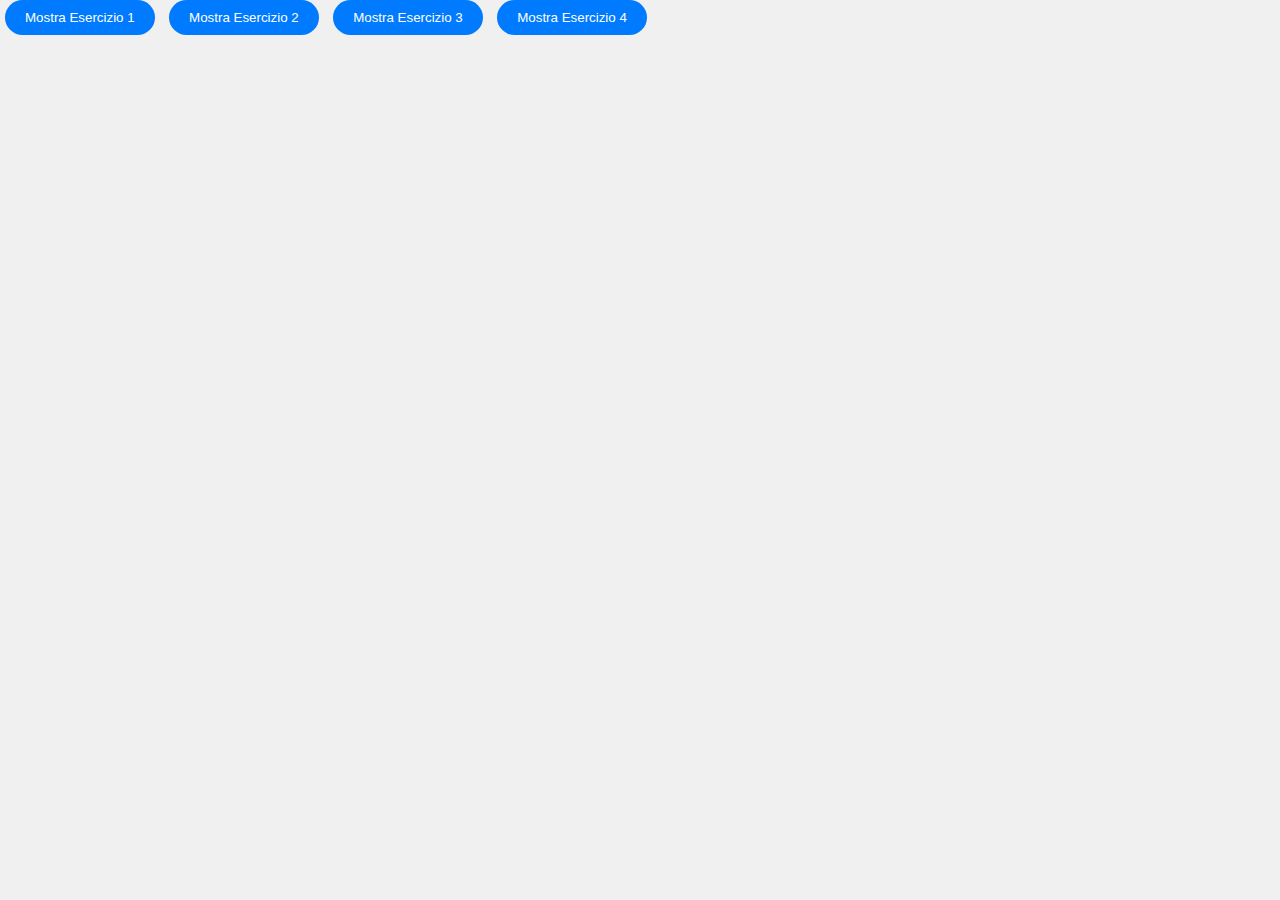
<file: Esercitazione#5_03-08-23/index.html>
<!DOCTYPE html>
<html lang="en">

<head>
    <meta charset="UTF-8">
    <meta name="viewport" content="width=device-width, initial-scale=1.0">
    <title>DAY 5 - Esercitazione JS</title>
    <link href="https://cdn.jsdelivr.net/npm/bootstrap@5.3.0/dist/css/bootstrap.min.css" rel="stylesheet"
        integrity="sha384-9ndCyUaIbzAi2FUVXJi0CjmCapSmO7SnpJef0486qhLnuZ2cdeRhO02iuK6FUUVM" crossorigin="anonymous">
    <link rel="stylesheet" href="style.css">
</head>

<body>
    <div id="exercise-container container">
        <div class="d-flex justify-content-center py-3">
            <button class="mostra-esercizio-button" onclick="mostraEsercizio(1)">Mostra Esercizio 1</button>
            <button class="mostra-esercizio-button" onclick="mostraEsercizio(2)">Mostra Esercizio 2</button>
            <button class="mostra-esercizio-button" onclick="mostraEsercizio(3)">Mostra Esercizio 3</button>
            <button class="mostra-esercizio-button" onclick="mostraEsercizio(4)">Mostra Esercizio 4</button>
        </div>
        <div class="pt-5 text-center container-md">
            <div id="exercise-1" class="exercise-content">
                <!-- Titolo Traccia -->
                <h3>INCREASING OR DECREASING</h3>
                <div id="ex_templ">
                    <div class="code-block mb-5">
                        <p class="text-info">Traccia 1: Scrivi un programma che dato un array di 10 numeri interi
                            ordinati in modo casuale li riordini:</p>
                        <p>- In modo decrescente.</p>
                        <p>&nbsp;&nbsp;- In modo crescente.</p>
                        <p>&nbsp;&nbsp;Esempio:</p>
                        <p>Input: array = [3, 7, -2, 5, 8, 1, 2, 5, 6, -4]</p>
                        <p>&nbsp;&nbsp;Output: [8, 7, 6, 5, 3, 2, 1, -2, -4]</p>
                        <p>&nbsp;&nbsp;TIP: L’oggetto array mette a disposizione il metodo sort.</p>
                    </div>
                    <!-- div per gli esercizi -->
                    <div>
                        <label>Inserisci 10 numeri separati da virgola:</label>
                        <input type="text" id="inputArray" />
                        <button onclick="sortArray()">Ordina</button>
                    </div>
                    <div id="outputDiv">
                        <h3>Array ordinato in modo crescente:</h3>
                        <p id="ascendingOutput"></p>
                        <h3>Array ordinato in modo decrescente:</h3>
                        <p id="descendingOutput"></p>
                    </div>
                    <!-- fine div per gli esercizi -->
                </div>
            </div>

            <div id="exercise-2" class="exercise-content">
                <!-- Titolo traccia -->
                <h3>Average</h3>
                <div id="ex_templ">
                    <div class="code-block mb-5">
                        <p class="text-info">Scrivi un programma che dato un array di numeri, calcoli la media dei
                            valori e restituisca in output:</p>
                        <p>&nbsp;&nbsp;- la media</p>
                        <p>&nbsp;&nbsp;- tutti i valori minori della media</p>
                        <p>&nbsp;&nbsp;Esempio:</p>
                        <p>&nbsp;&nbsp;Input ⇒ a = [3, 5, 10, 2, 8]</p>
                        <p>&nbsp;&nbsp;Output ⇒ media = 5.6, valori minori = [3, 5, 2]</p>
                    </div>
                    <!-- div per gli esercizi -->

                    <div id="inputDiv">
                        <p>Inserisci una lista di numeri separati da una virgola (es. 3, 5, 10, 2, 8):</p>
                        <input type="text" id="inputNumbers">
                        <button onclick="calcolaMediaValori()">Calcola</button>
                    </div>
                    <div id="outputDiv">
                        <p>Media : <span id="mediaOutput"></span></p>
                        <p>Valori minori della media: <span id="valoriMinoriOutput"></span> </p>
                    </div>

                    <!-- fine div per gli esercizi -->
                </div>
            </div>

            <div id="exercise-3" class="exercise-content">
                <!-- Titolo traccia -->
                <h3>Palindrome or non-palindrome</h3>
                <div id="ex_templ">
                    <div class="code-block mb-5">
                        <p class="text-info">Traccia 3: Scrivi una funzione che prenda in input una stringa e
                            restituisca TRUE se è palindroma, FALSE se non lo è.</p>
                        <p>&nbsp;&nbsp;TIP: Puoi eliminare spazi e segni di punteggiatura usando ⇒ str.replace(/\\W/g,
                            "")</p>
                    </div>
                    <!-- div per gli esercizi -->
                    <div>
                        <label for="inputString2">Inserisci una frase o parola:</label>
                        <input type="text" id="inputString2">
                        <button id="checkButton2">Verifica</button>
                    </div>
                    <div id="outputDiv2">

                    </div>
                    <!-- fine div per gli esercizi -->
                </div>
            </div>

            <div id="exercise-4" class="exercise-content">
                <!-- Titolo traccia -->
                <h3>High, very high</h3>
                <div id="ex_templ">
                    <div class="code-block mb-5">
                        <p class="text-info">Traccia 4: Crea una funzione che prenda in input una array di numeri e
                            restituisca i due numeri più alti all'interno dell'array.
                            Il valore restituito dovrà essere un array nel formato [seconda età più vecchia, età più
                            vecchia].
                            L'ordine dei numeri passati potrebbe essere qualsiasi e includerà sempre almeno 2 elementi.
                        </p>
                        <p>&nbsp;&nbsp;Esempi:</p>
                        <p>&nbsp;&nbsp;[1, 2, 10, 8] -> [8, 10]</p>
                        <p>&nbsp;&nbsp;[1, 5, 87, 45, 8, 8] -> [45, 87] </p>
                        <p>&nbsp;&nbsp;[1, 3, 10, 0] -> [3, 10]</p>

                    </div>
                    <!-- div per gli esercizi -->
                    <div>
                        <label for="inputArray">Inserisci un array di numeri separati da virgola:</label>
                        <input type="text" id="inputArray">
                        <button onclick="findTwoHighest()">Trova i due numeri più alti</button>
                    </div>
                    <div id="outputResult"></div>
                    <!-- fine div per gli esercizi -->
                </div>
            </div>

        </div>
    </div>


    <script src="https://cdn.jsdelivr.net/npm/bootstrap@5.3.0/dist/js/bootstrap.bundle.min.js"
        integrity="sha384-geWF76RCwLtnZ8qwWowPQNguL3RmwHVBC9FhGdlKrxdiJJigb/j/68SIy3Te4Bkz"
        crossorigin="anonymous"></script>
    <script src="./scriptmain.js"></script>
    <script src="./script1.js"></script>
    <script src="./script2.js"></script>
    <script src="./script3.js"></script>
    <script src="./script4.js"></script>
</body>

</html>



<!-- 
|￣￣￣￣￣￣￣ |  
|Sascha-WebDev|
|＿＿＿＿＿ _＿_|
(\__/) || 
(•ㅅ•) || 
/ 　 づ
-->
</file>
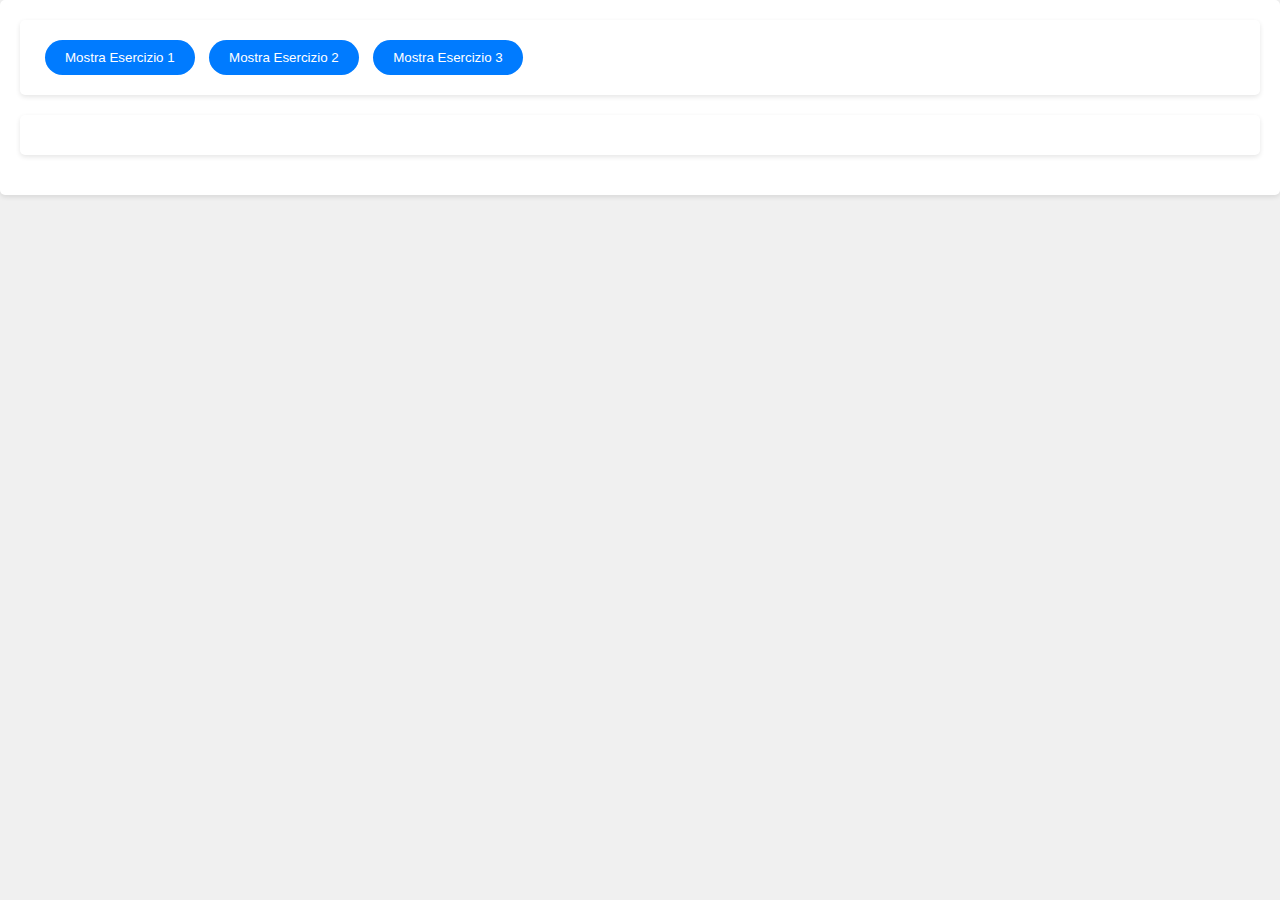
<file: Esercitazione#6_08-08-23/index.html>
<!DOCTYPE html>
<html lang="en">

<head>
    <meta charset="UTF-8">
    <meta name="viewport" content="width=device-width, initial-scale=1.0">
    <title>DAY 12 - Esercitazione JS</title>
    <link href="https://cdn.jsdelivr.net/npm/bootstrap@5.3.0/dist/css/bootstrap.min.css" rel="stylesheet"
        integrity="sha384-9ndCyUaIbzAi2FUVXJi0CjmCapSmO7SnpJef0486qhLnuZ2cdeRhO02iuK6FUUVM" crossorigin="anonymous">
    <link rel="stylesheet" href="style.css">
</head>

<body>
    <div id="exercise-container container">
        <div class="d-flex justify-content-center py-3">
            <button class="mostra-esercizio-button" onclick="mostraEsercizio(1)">Mostra Esercizio 1</button>
            <button class="mostra-esercizio-button" onclick="mostraEsercizio(2)">Mostra Esercizio 2</button>
            <button class="mostra-esercizio-button" onclick="mostraEsercizio(3)">Mostra Esercizio 3</button>
            <!-- <button class="mostra-esercizio-button" onclick="mostraEsercizio(4)">Mostra Esercizio 4</button> -->
            <!-- <button class="mostra-esercizio-button" onclick="mostraEsercizio(5)">Mostra Esercizio 5</button> -->
        </div>
        <div class="pt-5 text-center container-md">
            <div id="exercise-1" class="exercise-content">
                <!-- Titolo Traccia -->
                <h3>Gestione di un elenco di libri</h3>
                <div id="ex_templ">
                    <div class="code-block mb-5">
                        <p class="text-info">Crea un programma che gestisca un elenco di libri. Ogni libro ha un titolo
                            e un'autore. Implementa le seguenti funzionalità:</p>
                        <p>&nbsp;&nbsp;- Aggiunta di nuovi libri all'elenco.</p>
                        <p>&nbsp;&nbsp;- Visualizzazione di tutti i libri presenti nell'elenco.</p>
                        <p>&nbsp;&nbsp;- Ricerca di un libro per titolo o autore.</p>
                    </div>
                    <!-- div per gli esercizi -->

                    <p class="text-element">This is the first paragraph.</p>
                    <p class="text-element">This is the second paragraph.</p>
                    <p class="text-element">This is the third paragraph.</p>

                    <button onclick="modifyColors()">Alter Colors</button>
                    <button onclick="emphasizeText()">Emphasize Text</button>
                    <button onclick="switchDisplay()">Switch Display</button>

                    <!-- fine div per gli esercizi -->
                </div>
            </div>

            <div id="exercise-2" class="exercise-content">
                <!-- Titolo traccia -->
                <h3>Gestione di un elenco di studenti</h3>
                <div id="ex_templ">
                    <div class="code-block mb-5">
                        <p class="text-info">Crea un programma che gestisca un elenco di studenti. Ogni studente ha un
                            nome, un'età e un voto. Implementa le seguenti funzionalità:</p>
                        <p>&nbsp;&nbsp;- Aggiunta di nuovi studenti</p>
                        <p>&nbsp;&nbsp;- Visualizzazione dell'elenco completo degli studenti </p>
                        <p>&nbsp;&nbsp;- Calcolare la media dei voti.</p>
                    </div>
                    <!-- div per gli esercizi -->

                    <title>Compose Manuscript</title>
                    </head>

                    <body>

                        <div>
                            <label for="headline">Headline:</label>
                            <input type="text" id="headline">
                        </div>

                        <div>
                            <label for="contentBlock">Content Block:</label>
                            <textarea id="contentBlock"></textarea>
                        </div>

                        <button onclick="craftManuscript()">Forge Manuscript</button>

                        <div id="archive"></div>

                        <!-- fine div per gli esercizi -->
                </div>
            </div>

            <div id="exercise-3" class="exercise-content">
                <!-- Titolo traccia -->
                <h3>Lista delle attività quotidiane</h3>
                <div id="ex_templ">
                    <div class="code-block mb-5">
                        <p class="text-info">Crea un programma per tenere traccia delle attività quotidiane. Ogni
                            attività ha un nome, una descrizione e uno stato (completata o no). Implementa le seguenti
                            funzionalità:</p>
                        <p>&nbsp;&nbsp;- Aggiunta di nuove attività.</p>
                        <p>&nbsp;&nbsp;- Visualizzazione dell'elenco delle attività con i loro stati.</p>
                        <p>&nbsp;&nbsp;- Possibilità di segnare un'attività come completata.</p>
                    </div>
                    <!-- div per gli esercizi -->

                    <div>
                        <input type="text" id="name" placeholder="Nome Attività">
                        <textarea id="description" placeholder="Descrizione"></textarea>
                        <button onclick="addActivity()">Aggiungi Attività</button>
                    </div>

                    <table border="1">
                        <thead>
                            <tr>
                                <th>Nome</th>
                                <th>Descrizione</th>
                                <th>Status</th>
                                <th>Azione</th>
                            </tr>
                        </thead>
                        <tbody id="activityTable">
                        </tbody>
                    </table>

                    <!-- fine div per gli esercizi -->
                </div>
            </div>

            <!--             <div id="exercise-4" class="exercise-content">
                !-- Titolo traccia
                <h3>High, very high</h3>
                <div id="ex_templ">
                    <div class="code-block mb-5">
                        <p class="text-info">Traccia 4: Crea una funzione che prenda in input una array di numeri e
                            restituisca i due numeri più alti all'interno dell'array.
                            Il valore restituito dovrà essere un array nel formato [seconda età più vecchia, età più
                            vecchia].
                            L'ordine dei numeri passati potrebbe essere qualsiasi e includerà sempre almeno 2 elementi.
                        </p>
                        <p>&nbsp;&nbsp;Esempi:</p>
                        <p>&nbsp;&nbsp;[1, 2, 10, 8] -> [8, 10]</p>
                        <p>&nbsp;&nbsp;[1, 5, 87, 45, 8, 8] -> [45, 87] </p>
                        <p>&nbsp;&nbsp;[1, 3, 10, 0] -> [3, 10]</p>

                    </div>
                    !-- div per gli esercizi
                    <div>
                        <label for="inputArray">Inserisci un array di numeri separati da virgola:</label>
                        <input type="text" id="inputArray">
                        <button onclick="findTwoHighest()">Trova i due numeri più alti</button>
                    </div>
                    <div id="outputResult"></div>
                    !-- fine div per gli esercizi
                </div>
            </div> -->

            <!-- <div id="exercise-5" class="exercise-content">
                - Titolo traccia
                <h3>Name Power</h3>
                <div id="ex_templ">
                    <div class="code-block mb-5">
                        <p class="text-info"></p>
                        <p>&nbsp;&nbsp;</p>
                        <p>&nbsp;&nbsp;</p>
                        <p>&nbsp;&nbsp;</p>
                        <p>&nbsp;&nbsp;</p>
                        <p>&nbsp;&nbsp;</p>
                        <p>&nbsp;&nbsp;</p>
                        <p>&nbsp;&nbsp;</p>
                        <p>&nbsp;&nbsp;</p>
                    </div>
                - div per gli esercizi
                    <div>
                        <label for="gruppo1">Inserisci il primo gruppo:</label>
                        <input type="text" id="gruppo1" placeholder="Inserisci il primo gruppo" />
                    </div>
                    <div>
                        <label for="gruppo2">Inserisci il secondo gruppo:</label>
                        <input type="text" id="gruppo2" placeholder="Inserisci il secondo gruppo" />
                    </div>
                    <button onclick="confrontaGruppi()">Confronta gruppi</button>
                    <p id="risultato"></p>
                    <p id="potenzaGruppo1"></p>
                    <p id="potenzaGruppo2"></p>
                - fine div per gli esercizi
                </div>
            </div> -->


        </div>
    </div>


    <script src="https://cdn.jsdelivr.net/npm/bootstrap@5.3.0/dist/js/bootstrap.bundle.min.js"
        integrity="sha384-geWF76RCwLtnZ8qwWowPQNguL3RmwHVBC9FhGdlKrxdiJJigb/j/68SIy3Te4Bkz"
        crossorigin="anonymous"></script>
    <script src="./scriptmain.js"></script>
    <script src="./script1.js"></script>
    <script src="./script2.js"></script>
    <script src="./script3.js"></script>
    <!-- <script src="./script5.js"></script> -->
</body>

</html>



<!-- 
|￣￣￣￣￣￣￣ |  
|Sascha-WebDev|
|＿＿＿＿＿ _＿_|
(\__/) || 
(•ㅅ•) || 
/ 　 づ
-->
</file>
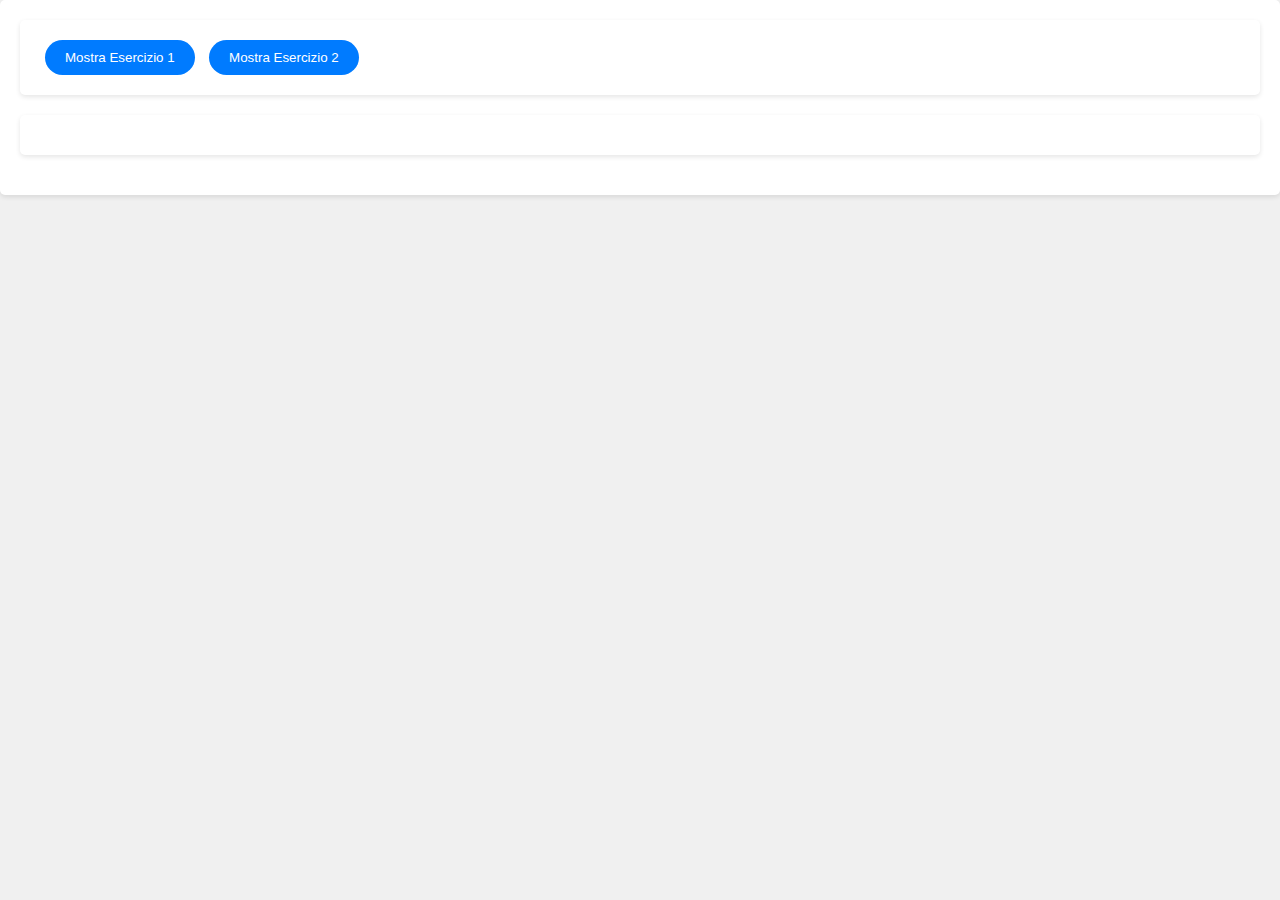
<file: Esercitazione#7_10-08-23/index.html>
<!DOCTYPE html>
<html lang="en">

<head>
    <meta charset="UTF-8">
    <meta name="viewport" content="width=device-width, initial-scale=1.0">
    <title>DAY 12 - Esercitazione JS</title>
    <link href="https://cdn.jsdelivr.net/npm/bootstrap@5.3.0/dist/css/bootstrap.min.css" rel="stylesheet"
        integrity="sha384-9ndCyUaIbzAi2FUVXJi0CjmCapSmO7SnpJef0486qhLnuZ2cdeRhO02iuK6FUUVM" crossorigin="anonymous">
    <link rel="stylesheet" href="style.css">
</head>

<body>
    <div id="exercise-container container">
        <div class="d-flex justify-content-center py-3">
            <button class="mostra-esercizio-button" onclick="mostraEsercizio(1)">Mostra Esercizio 1</button>
            <button class="mostra-esercizio-button" onclick="mostraEsercizio(2)">Mostra Esercizio 2</button>
            <!-- <button class="mostra-esercizio-button" onclick="mostraEsercizio(3)">Mostra Esercizio 3</button> -->
            <!-- <button class="mostra-esercizio-button" onclick="mostraEsercizio(4)">Mostra Esercizio 4</button> -->
            <!-- <button class="mostra-esercizio-button" onclick="mostraEsercizio(5)">Mostra Esercizio 5</button> -->
        </div>
        <div class="pt-5 text-center container-md">
            <div id="exercise-1" class="exercise-content">
                <!-- Titolo Traccia -->
                <h3>Paragraph and custom text</h3>
                <div id="ex_templ">
                    <div class="code-block mb-5">
                        <p class="text-info">crea una pagina HTML con 3 paragrafi e 3 bottoni</p>
                        <p>&nbsp;&nbsp;- il primo bottone dovrà cambiare il colore del testo dei paragrafi in modo
                            casuale (ogni paragrafo dovra avere un colore diverso)</p>
                        <p>&nbsp;&nbsp;- il secondo dovrà rendere il testo dei paragrafi in grassetto</p>
                        <p>&nbsp;&nbsp;- il terzo dovrà far scomparire e ricomparire i paragrafi</p>
                        <p>&nbsp;&nbsp; TIPS:</p>
                        <p>&nbsp;&nbsp;- ricordati della proprieta’ display: none in CSS!</p>
                        <p>&nbsp;&nbsp;- colori su CSS sono formati da R, G e B. Quindi puoi settare un colore random
                            semplicemente randomizzando questi tre valori e mettendoli insieme.</p>
                    </div>
                    <!-- div per gli esercizi -->

                    <p class="text-element">This is the first paragraph.</p>
                    <p class="text-element">This is the second paragraph.</p>
                    <p class="text-element">This is the third paragraph.</p>

                    <button onclick="modifyColors()">Alter Colors</button>
                    <button onclick="emphasizeText()">Emphasize Text</button>
                    <button onclick="switchDisplay()">Switch Display</button>

                    <!-- fine div per gli esercizi -->
                </div>
            </div>

            <div id="exercise-2" class="exercise-content">
                <!-- Titolo traccia -->
                <h3>Custom Manuscript</h3>
                <div id="ex_templ">
                    <div class="code-block mb-5">
                        <p class="text-info">Crea un file html con le seguenti caratteristiche:</p>
                        <p>&nbsp;&nbsp;- un input per il titolo</p>
                        <p>&nbsp;&nbsp;- una textarea per inserire un paragrafo</p>
                        <p>&nbsp;&nbsp;- un bottone per crare l’articolo</p>
                        <p>&nbsp;&nbsp;Al click sul bottone, crea un articolo popolato dai valori prelevati dai due
                            input e :</p>
                        <p>&nbsp;&nbsp;- inserire nell’articolo anche la data di pubblicazione</p>
                        <p>&nbsp;&nbsp;EXTRA:</p>
                        <p>&nbsp;&nbsp;- ai in modo che, cliccando sul bottone crea articolo, se titolo o paragrafo sono
                            vuoti, esca alert che informi l’utente del problema</p>
                        <p>&nbsp;&nbsp;- fai in modo che, una volta creato l’articolo, gli input vengano puliti</p>
                        <p>&nbsp;&nbsp;- fai in modo che, ogni articolo si possa eliminare, una volta creato</p>
                    </div>
                    <!-- div per gli esercizi -->

                    <title>Compose Manuscript</title>
                    </head>

                    <body>

                        <div>
                            <label for="headline">Headline:</label>
                            <input type="text" id="headline">
                        </div>

                        <div>
                            <label for="contentBlock">Content Block:</label>
                            <textarea id="contentBlock"></textarea>
                        </div>

                        <button onclick="craftManuscript()">Forge Manuscript</button>

                        <div id="archive"></div>

                        <!-- fine div per gli esercizi -->
                </div>
            </div>

            <!--             <div id="exercise-3" class="exercise-content">
                -- Titolo traccia --
                <h3>Lista delle attività quotidiane</h3>
                <div id="ex_templ">
                    <div class="code-block mb-5">
                        <p class="text-info">Crea un programma per tenere traccia delle attività quotidiane. Ogni
                            attività ha un nome, una descrizione e uno stato (completata o no). Implementa le seguenti
                            funzionalità:</p>
                        <p>&nbsp;&nbsp;- Aggiunta di nuove attività.</p>
                        <p>&nbsp;&nbsp;- Visualizzazione dell'elenco delle attività con i loro stati.</p>
                        <p>&nbsp;&nbsp;- Possibilità di segnare un'attività come completata.</p>
                    </div>
                    -- div per gli esercizi --

                    <div>
                        <input type="text" id="name" placeholder="Nome Attività">
                        <textarea id="description" placeholder="Descrizione"></textarea>
                        <button onclick="addActivity()">Aggiungi Attività</button>
                    </div>

                    <table border="1">
                        <thead>
                            <tr>
                                <th>Nome</th>
                                <th>Descrizione</th>
                                <th>Status</th>
                                <th>Azione</th>
                            </tr>
                        </thead>
                        <tbody id="activityTable">
                        </tbody>
                    </table>

                    -- fine div per gli esercizi --
                </div>
            </div> -->

            <!--             <div id="exercise-4" class="exercise-content">
                !-- Titolo traccia
                <h3>High, very high</h3>
                <div id="ex_templ">
                    <div class="code-block mb-5">
                        <p class="text-info">Traccia 4: Crea una funzione che prenda in input una array di numeri e
                            restituisca i due numeri più alti all'interno dell'array.
                            Il valore restituito dovrà essere un array nel formato [seconda età più vecchia, età più
                            vecchia].
                            L'ordine dei numeri passati potrebbe essere qualsiasi e includerà sempre almeno 2 elementi.
                        </p>
                        <p>&nbsp;&nbsp;Esempi:</p>
                        <p>&nbsp;&nbsp;[1, 2, 10, 8] -> [8, 10]</p>
                        <p>&nbsp;&nbsp;[1, 5, 87, 45, 8, 8] -> [45, 87] </p>
                        <p>&nbsp;&nbsp;[1, 3, 10, 0] -> [3, 10]</p>

                    </div>
                    !-- div per gli esercizi
                    <div>
                        <label for="inputArray">Inserisci un array di numeri separati da virgola:</label>
                        <input type="text" id="inputArray">
                        <button onclick="findTwoHighest()">Trova i due numeri più alti</button>
                    </div>
                    <div id="outputResult"></div>
                    !-- fine div per gli esercizi
                </div>
            </div> -->

            <!-- <div id="exercise-5" class="exercise-content">
                - Titolo traccia
                <h3>Name Power</h3>
                <div id="ex_templ">
                    <div class="code-block mb-5">
                        <p class="text-info"></p>
                        <p>&nbsp;&nbsp;</p>
                        <p>&nbsp;&nbsp;</p>
                        <p>&nbsp;&nbsp;</p>
                        <p>&nbsp;&nbsp;</p>
                        <p>&nbsp;&nbsp;</p>
                        <p>&nbsp;&nbsp;</p>
                        <p>&nbsp;&nbsp;</p>
                        <p>&nbsp;&nbsp;</p>
                    </div>
                - div per gli esercizi
                    <div>
                        <label for="gruppo1">Inserisci il primo gruppo:</label>
                        <input type="text" id="gruppo1" placeholder="Inserisci il primo gruppo" />
                    </div>
                    <div>
                        <label for="gruppo2">Inserisci il secondo gruppo:</label>
                        <input type="text" id="gruppo2" placeholder="Inserisci il secondo gruppo" />
                    </div>
                    <button onclick="confrontaGruppi()">Confronta gruppi</button>
                    <p id="risultato"></p>
                    <p id="potenzaGruppo1"></p>
                    <p id="potenzaGruppo2"></p>
                - fine div per gli esercizi
                </div>
            </div> -->


        </div>
    </div>


    <script src="https://cdn.jsdelivr.net/npm/bootstrap@5.3.0/dist/js/bootstrap.bundle.min.js"
        integrity="sha384-geWF76RCwLtnZ8qwWowPQNguL3RmwHVBC9FhGdlKrxdiJJigb/j/68SIy3Te4Bkz"
        crossorigin="anonymous"></script>
    <script src="./scriptmain.js"></script>
    <script src="./script1.js"></script>
    <script src="./script2.js"></script>
    <!-- <script src="./script3.js"></script> -->
    <!-- <script src="./script5.js"></script> -->
</body>

</html>



<!-- 
|￣￣￣￣￣￣￣ |  
|Sascha-WebDev|
|＿＿＿＿＿ _＿_|
(\__/) || 
(•ㅅ•) || 
/ 　 づ
-->
</file>
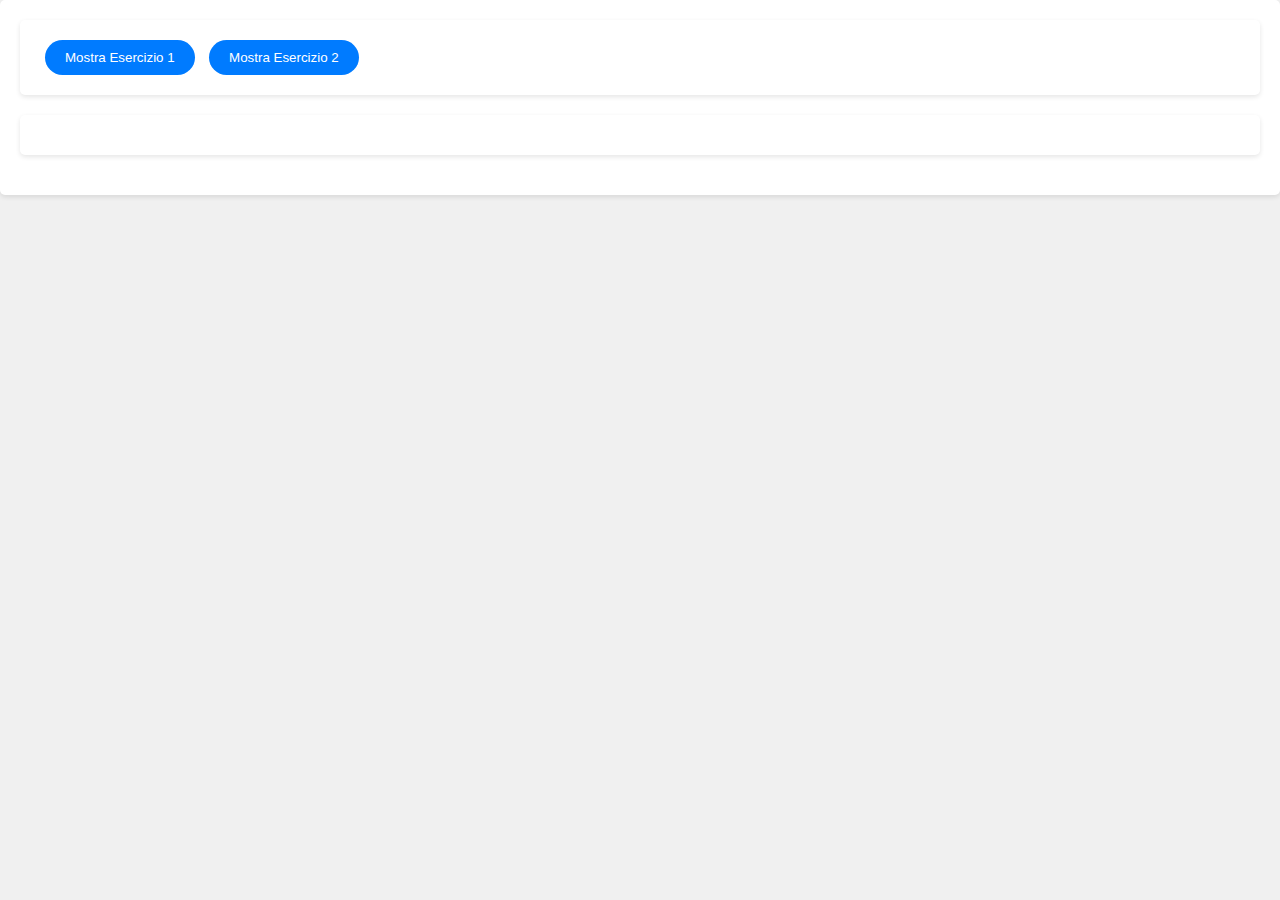
<file: Esercitazione#8_22-08-23/index.html>
<!DOCTYPE html>
<html lang="en">

<head>
    <meta charset="UTF-8">
    <meta name="viewport" content="width=device-width, initial-scale=1.0">
    <title>DAY 16 - Esercitazione JS</title>
    <link href="https://cdn.jsdelivr.net/npm/bootstrap@5.3.0/dist/css/bootstrap.min.css" rel="stylesheet"
        integrity="sha384-9ndCyUaIbzAi2FUVXJi0CjmCapSmO7SnpJef0486qhLnuZ2cdeRhO02iuK6FUUVM" crossorigin="anonymous">
    <link rel="stylesheet" href="style.css">
</head>

<body>
    <div id="exercise-container container">
        <div class="d-flex justify-content-center py-3">
            <button class="mostra-esercizio-button" onclick="mostraEsercizio(1)">Mostra Esercizio 1</button>
            <button class="mostra-esercizio-button" onclick="mostraEsercizio(2)">Mostra Esercizio 2</button>
        </div>
        <div class="pt-5 text-center container-md">
            <div id="exercise-1" class="exercise-content">
                <!-- Titolo Traccia -->
                <h3>Countdown</h3>
                <div id="ex_templ">
                    <div class="code-block mb-5">
                        <p class="text-info">Crea una pagina html con le seguenti caratteristiche:</p>
                        <p>&nbsp;&nbsp;- crea un input dove potrai inserire un tot di secondi.</p>
                        <p>&nbsp;&nbsp;- un pulsante che, al click, farà partire un countdown (dai secondi selezionati a
                            zero)</p>
                        <p>&nbsp;&nbsp;- un pulsante che, al click, mettera' in pausa il countdown.</p>
                        <p>&nbsp;&nbsp;- un pulsante che, al click, pulirà l’input e azzererà il countdown</p>
                        <p>&nbsp;&nbsp;EXTRA: se il timer viene stoppato (non azzerato), il click sul tasto di avvio
                            fara' riprendere il timer da quel punto</p>
                    </div>
                    <!-- div per gli esercizi -->

                    <div>
                        <input type="number" id="secondsInput" placeholder="Inserisci secondi">
                        <button onclick="startCountdown()">Avvia</button>
                        <button onclick="pauseCountdown()">Pausa</button>
                        <button onclick="resetCountdown()">Azzera</button>
                    </div>
                    <div id="display">0</div>

                    <!-- fine div per gli esercizi -->
                </div>
            </div>

            <div id="exercise-2" class="exercise-content">
                <!-- Titolo traccia -->
                <h3>Telephone Book</h3>
                <div id="ex_templ">
                    <div class="code-block mb-5">
                        <p class="text-info">Crea una rubrica contenente una lista di contatti e con le seguenti
                            funzionalità:</p>
                        <p>&nbsp;&nbsp;- Mostrare o nascondere la lista dei contatti</p>
                        <p>&nbsp;&nbsp;- Popolare la tabella con i contatti presenti nell’array di partenza</p>
                        <p>&nbsp;&nbsp;- Aggiungere un nuovo contatto</p>
                        <p>&nbsp;&nbsp;- Eliminare un contatto in rubrica</p>
                        <p>&nbsp;&nbsp;- Modificare un contatto presente in rubrica</p>
                    </div>
                    <!-- div per gli esercizi -->

                    <div class="container">
                        <div class="header">
                            <h1>Rubrica</h1>
                        </div>
                        <div class="form">
                            <input type="text" id="nome" placeholder="Nome">
                            <input type="text" id="cognome" placeholder="Cognome">
                            <input type="text" id="numero" placeholder="Numero di Telefono">
                            <input type="text" id="email" placeholder="Email">
                            <input type="text" id="indirizzo" placeholder="Indirizzo">
                            <input type="text" id="soprannome" placeholder="Soprannome">
                            <button onclick="aggiungiOModificaContatto()">Aggiungi/Modifica</button>
                            <button onclick="mostraRicerca()">Cerca</button>
                            <button onclick="toggleListaContatti()">Nascondi/Mostra Contatti</button>

                        </div>
                        <div class="ricerca-contatto" style="display:none;">
                            <label><input type="radio" name="campo-ricerca" value="nome"> Nome</label>
                            <label><input type="radio" name="campo-ricerca" value="cognome"> Cognome</label>
                            <input type="text" id="valore-ricerca" placeholder="Inserisci il valore">
                            <button onclick="effettuaRicerca()">Ricerca</button>
                            <button onclick="nascondiRicerca()">Annulla</button>
                        </div>
                        <div class="lista-contatti">
                            <!-- Qui appariranno i contatti -->
                        </div>
                    </div>

                    <!-- fine div per gli esercizi -->
                </div>
            </div>
        </div>
    </div>


    <script src="https://cdn.jsdelivr.net/npm/bootstrap@5.3.0/dist/js/bootstrap.bundle.min.js"
        integrity="sha384-geWF76RCwLtnZ8qwWowPQNguL3RmwHVBC9FhGdlKrxdiJJigb/j/68SIy3Te4Bkz"
        crossorigin="anonymous"></script>
    <script src="scriptmain.js"></script>
    <script src="countdown.js"></script>
    <script src="tpbook.js"></script>
</body>

</html>



<!-- 
|￣￣￣￣￣￣￣ |  
|Sascha-WebDev|
|＿＿＿＿＿ _＿_|
(\__/) || 
(•ㅅ•) || 
/ 　 づ
-->
</file>
<file: 2#ESERCITAZIONE_BONUS_TODOLIST/style.css>
body {
    font-family: 'Arial', sans-serif;
    background-color: #f2f2f2;
    display: flex;
    justify-content: center;
    align-items: center;
    height: 100vh;
}

.blocknote {
    background-color: #fff;
    width: 350px;
    padding: 20px;
    box-shadow: 0 4px 8px rgba(0, 0, 0, 0.1);
    border: 1px solid #ccc;
    background-image:
        repeating-linear-gradient(0deg, transparent, transparent 24px, rgba(200, 200, 200, 0.5) 25px, rgba(200, 200, 200, 0.5) 26px),
        repeating-linear-gradient(90deg, transparent, transparent 24px, rgba(200, 200, 200, 0.5) 25px, rgba(200, 200, 200, 0.5) 26px);
    background-size: 25px 25px;
    position: relative;
    padding-left: 80px;
}

.blocknote:before {
    content: '';
    position: absolute;
    left: 60px;
    top: 0;
    bottom: 0;
    width: 3px;
    background-color: rgba(255, 0, 0, 0.5);
}

h1 {
    font-style: italic;
    border-bottom: 2px dashed #666;
    padding-bottom: 10px;
}

ul {
    list-style-type: none;
    padding: 0;
}

li {
    font-style: italic;
    border-bottom: 1px dashed #999;
    margin-top: 10px;
    position: relative;
    display: flex;
    align-items: center;
}

li.completed::after {
    content: '';
    position: absolute;
    top: 50%;
    left: 0;
    right: 0;
    height: 2px;
    background-color: red;
}

#todoInput,
button {
    margin-top: 20px;
    width: 100%;
    padding: 5px;
}

.hidden {
    display: none;
}

input[type="checkbox"] {
    position: absolute;
    opacity: 0;
    cursor: pointer;
    height: 20px;
    width: 20px;
    z-index: 2;
}

.checkbox-label {
    width: 20px;
    height: 20px;
    border: 1px solid #999;
    display: inline-block;
    margin-right: 10px;
    position: relative;
}

.checkbox-label::after {
    content: '✓';
    position: absolute;
    top: 50%;
    left: 50%;
    transform: translate(-50%, -50%);
    opacity: 0;
    color: green;
    font-size: 18px;
}

input[type="checkbox"]:checked+.checkbox-label::after {
    opacity: 1;
}

/* 
|￣￣￣￣￣￣￣ |  
|Sascha-WebDev|
|＿＿＿＿＿ _＿_|
(\__/) || 
(•ㅅ•) || 
/ 　 づ 
*/
</file>
<file: style.css>
/* Reset CSS */
* {
    margin: 0;
    padding: 0;
    box-sizing: border-box;
}

body {
    font-family: Arial, sans-serif;
    background-color: #f0f0f0;
    margin: 0;
}

h2 {
    margin-top: 0;
    text-align: center;
    color: #333;
}

label {
    display: block;
    margin-bottom: 5px;
    color: #666;
}

input[type="number"] {
    width: 100%;
    padding: 8px;
    border: 1px solid #ccc;
    border-radius: 4px;
    margin-bottom: 15px;
}

.mostra-esercizio-button {
    padding: 10px 20px;
    background-color: #007bff;
    color: #fff;
    border: none;
    border-radius: 50px;
    cursor: pointer;
    margin: 0 5px;
    transition: background-color 0.3s ease;
}

.mostra-esercizio-button:hover {
    background-color: #0056b3;
}

.exercise-content {
    display: none;
    padding: 20px;
    background-color: #f7f7f7;
    border: 1px solid #ccc;
    border-radius: 4px;
    color: #333;
}

.active-exercise {
    display: block;
    animation: fadeIn 0.5s ease;
}

@keyframes fadeIn {
    from {
        opacity: 0;
    }

    to {
        opacity: 1;
    }
}

/* ESERCIZIO Template */
#ex_templ {
    margin-top: 20px;
    padding: 20px;
    background-color: #fff;
    border-radius: 8px;
    box-shadow: 0 2px 4px rgba(0, 0, 0, 0.1);
}

#risultato {
    margin-top: 15px;
    padding: 10px;
    background-color: #f7f7f7;
    border: 1px solid #ccc;
    border-radius: 4px;
    color: #333;
}

.code-block {
    background-color: #f7f7f7;
    border: 1px solid #ccc;
    border-radius: 4px;
    padding: 10px;
    font-family: monospace;
}


/* 
|￣￣￣￣￣￣￣ |  
|Sascha-WebDev|
|＿＿＿＿＿ _＿_|
(\__/) || 
(•ㅅ•) || 
/ 　 づ

*/
</file>
<file: 1#ESERCITAZIONE_BONUS_07-08-2023/style.css>
/* Reset CSS */
* {
    margin: 0;
    padding: 0;
    box-sizing: border-box;
}

body {
    font-family: Arial, sans-serif;
    background-color: #f0f0f0;
    margin: 0;
}

h2 {
    margin-top: 0;
    text-align: center;
    color: #333;
}

label {
    display: block;
    margin-bottom: 5px;
    color: #666;
}

input[type="number"] {
    width: 100%;
    padding: 8px;
    border: 1px solid #ccc;
    border-radius: 4px;
    margin-bottom: 15px;
}

.mostra-esercizio-button {
    padding: 10px 20px;
    background-color: #007bff;
    color: #fff;
    border: none;
    border-radius: 50px;
    cursor: pointer;
    margin: 0 5px;
    transition: background-color 0.3s ease;
}

.mostra-esercizio-button:hover {
    background-color: #0056b3;
}

.exercise-content {
    display: none;
    padding: 20px;
    background-color: #f7f7f7;
    border: 1px solid #ccc;
    border-radius: 4px;
    color: #333;
}

.active-exercise {
    display: block;
    animation: fadeIn 0.5s ease;
}

@keyframes fadeIn {
    from {
        opacity: 0;
    }

    to {
        opacity: 1;
    }
}

/* ESERCIZIO Template */
#ex_templ {
    margin-top: 20px;
    padding: 20px;
    background-color: #fff;
    border-radius: 8px;
    box-shadow: 0 2px 4px rgba(0, 0, 0, 0.1);
}

#risultato {
    margin-top: 15px;
    padding: 10px;
    background-color: #f7f7f7;
    border: 1px solid #ccc;
    border-radius: 4px;
    color: #333;
}

.code-block {
    background-color: #f7f7f7;
    border: 1px solid #ccc;
    border-radius: 4px;
    padding: 10px;
    font-family: monospace;
}

/* stile per traccia bonus */

.button-group {
    display: flex;
    justify-content: space-between;
    margin-bottom: 10px;
}

#result,
#result2 {
    margin-bottom: 20px;
    padding: 10px;
    border: 1px solid #000;
    min-height: 30px;
}

#inputArray,
#inputArray2 {
    padding: 10px;
    margin: 5px 0;
    width: 100%;
}

button {
    padding: 10px;
}

/* 

|￣￣￣￣￣￣￣ |  
|Sascha-WebDev|
|＿＿＿＿＿ _＿_|
(\__/) || 
(•ㅅ•) || 
/ 　 づ

*/
</file>
<file: Esercitazione#2_13-07-23/style.css>
/* Reset CSS */
* {
    margin: 0;
    padding: 0;
    box-sizing: border-box;
}

body {
    font-family: Arial, sans-serif;
    background-color: #f0f0f0;
    margin: 0;
}

h2 {
    margin-top: 0;
    text-align: center;
    color: #333;
}

label {
    display: block;
    margin-bottom: 5px;
    color: #666;
}

input[type="number"] {
    width: 100%;
    padding: 8px;
    border: 1px solid #ccc;
    border-radius: 4px;
    margin-bottom: 15px;
}

.mostra-esercizio-button {
    padding: 10px 20px;
    background-color: #007bff;
    color: #fff;
    border: none;
    border-radius: 50px;
    cursor: pointer;
    margin: 0 5px;
    transition: background-color 0.3s ease;
}

.mostra-esercizio-button:hover {
    background-color: #0056b3;
}

.exercise-content {
    display: none;
    padding: 20px;
    background-color: #f7f7f7;
    border: 1px solid #ccc;
    border-radius: 4px;
    color: #333;
}

.active-exercise {
    display: block;
    animation: fadeIn 0.5s ease;
}

@keyframes fadeIn {
    from {
        opacity: 0;
    }

    to {
        opacity: 1;
    }
}

/* ESERCIZIO Template */
#ex_templ {
    margin-top: 20px;
    padding: 20px;
    background-color: #fff;
    border-radius: 8px;
    box-shadow: 0 2px 4px rgba(0, 0, 0, 0.1);
}

#risultato {
    margin-top: 15px;
    padding: 10px;
    background-color: #f7f7f7;
    border: 1px solid #ccc;
    border-radius: 4px;
    color: #333;
}

.code-block {
    background-color: #f7f7f7;
    border: 1px solid #ccc;
    border-radius: 4px;
    padding: 10px;
    font-family: monospace;
}
</file>
<file: Esercitazione#3_27-07-23/style.css>
/* Reset CSS */
* {
    margin: 0;
    padding: 0;
    box-sizing: border-box;
}

body {
    font-family: Arial, sans-serif;
    background-color: #f0f0f0;
    margin: 0;
}

h2 {
    margin-top: 0;
    text-align: center;
    color: #333;
}

label {
    display: block;
    margin-bottom: 5px;
    color: #666;
}

input[type="number"] {
    width: 100%;
    padding: 8px;
    border: 1px solid #ccc;
    border-radius: 4px;
    margin-bottom: 15px;
}

.mostra-esercizio-button {
    padding: 10px 20px;
    background-color: #007bff;
    color: #fff;
    border: none;
    border-radius: 50px;
    cursor: pointer;
    margin: 0 5px;
    transition: background-color 0.3s ease;
}

.mostra-esercizio-button:hover {
    background-color: #0056b3;
}

.exercise-content {
    display: none;
    padding: 20px;
    background-color: #f7f7f7;
    border: 1px solid #ccc;
    border-radius: 4px;
    color: #333;
}

.active-exercise {
    display: block;
    animation: fadeIn 0.5s ease;
}

@keyframes fadeIn {
    from {
        opacity: 0;
    }

    to {
        opacity: 1;
    }
}

/* ESERCIZIO Template */
#ex_templ {
    margin-top: 20px;
    padding: 20px;
    background-color: #fff;
    border-radius: 8px;
    box-shadow: 0 2px 4px rgba(0, 0, 0, 0.1);
}

#risultato {
    margin-top: 15px;
    padding: 10px;
    background-color: #f7f7f7;
    border: 1px solid #ccc;
    border-radius: 4px;
    color: #333;
}

.code-block {
    background-color: #f7f7f7;
    border: 1px solid #ccc;
    border-radius: 4px;
    padding: 10px;
    font-family: monospace;
}
</file>
<file: Esercitazione#4_01-08-23/style.css>
/* Reset CSS */
* {
    margin: 0;
    padding: 0;
    box-sizing: border-box;
}

body {
    font-family: Arial, sans-serif;
    background-color: #f0f0f0;
    margin: 0;
}

h2 {
    margin-top: 0;
    text-align: center;
    color: #333;
}

label {
    display: block;
    margin-bottom: 5px;
    color: #666;
}

input[type="number"] {
    width: 100%;
    padding: 8px;
    border: 1px solid #ccc;
    border-radius: 4px;
    margin-bottom: 15px;
}

.mostra-esercizio-button {
    padding: 10px 20px;
    background-color: #007bff;
    color: #fff;
    border: none;
    border-radius: 50px;
    cursor: pointer;
    margin: 0 5px;
    transition: background-color 0.3s ease;
}

.mostra-esercizio-button:hover {
    background-color: #0056b3;
}

.exercise-content {
    display: none;
    padding: 20px;
    background-color: #f7f7f7;
    border: 1px solid #ccc;
    border-radius: 4px;
    color: #333;
}

.active-exercise {
    display: block;
    animation: fadeIn 0.5s ease;
}

@keyframes fadeIn {
    from {
        opacity: 0;
    }

    to {
        opacity: 1;
    }
}

/* ESERCIZIO Template */
#ex_templ {
    margin-top: 20px;
    padding: 20px;
    background-color: #fff;
    border-radius: 8px;
    box-shadow: 0 2px 4px rgba(0, 0, 0, 0.1);
}

#risultato {
    margin-top: 15px;
    padding: 10px;
    background-color: #f7f7f7;
    border: 1px solid #ccc;
    border-radius: 4px;
    color: #333;
}

.code-block {
    background-color: #f7f7f7;
    border: 1px solid #ccc;
    border-radius: 4px;
    padding: 10px;
    font-family: monospace;
}
</file>
<file: Esercitazione#5_03-08-23/style.css>
/* Reset CSS */
* {
    margin: 0;
    padding: 0;
    box-sizing: border-box;
}

body {
    font-family: Arial, sans-serif;
    background-color: #f0f0f0;
    margin: 0;
}

h2 {
    margin-top: 0;
    text-align: center;
    color: #333;
}

label {
    display: block;
    margin-bottom: 5px;
    color: #666;
}

input[type="number"] {
    width: 100%;
    padding: 8px;
    border: 1px solid #ccc;
    border-radius: 4px;
    margin-bottom: 15px;
}

.mostra-esercizio-button {
    padding: 10px 20px;
    background-color: #007bff;
    color: #fff;
    border: none;
    border-radius: 50px;
    cursor: pointer;
    margin: 0 5px;
    transition: background-color 0.3s ease;
}

.mostra-esercizio-button:hover {
    background-color: #0056b3;
}

.exercise-content {
    display: none;
    padding: 20px;
    background-color: #f7f7f7;
    border: 1px solid #ccc;
    border-radius: 4px;
    color: #333;
}

.active-exercise {
    display: block;
    animation: fadeIn 0.5s ease;
}

@keyframes fadeIn {
    from {
        opacity: 0;
    }

    to {
        opacity: 1;
    }
}

/* ESERCIZIO Template */
#ex_templ {
    margin-top: 20px;
    padding: 20px;
    background-color: #fff;
    border-radius: 8px;
    box-shadow: 0 2px 4px rgba(0, 0, 0, 0.1);
}

#risultato {
    margin-top: 15px;
    padding: 10px;
    background-color: #f7f7f7;
    border: 1px solid #ccc;
    border-radius: 4px;
    color: #333;
}

.code-block {
    background-color: #f7f7f7;
    border: 1px solid #ccc;
    border-radius: 4px;
    padding: 10px;
    font-family: monospace;
}
</file>
<file: Esercitazione#6_08-08-23/style.css>
/* Reset CSS */
* {
    margin: 0;
    padding: 0;
    box-sizing: border-box;
}

body {
    font-family: Arial, sans-serif;
    background-color: #f0f0f0;
    margin: 0;
}

h2 {
    margin-top: 0;
    text-align: center;
    color: #333;
}

label {
    display: block;
    margin-bottom: 5px;
    color: #666;
}

input[type="number"] {
    width: 100%;
    padding: 8px;
    border: 1px solid #ccc;
    border-radius: 4px;
    margin-bottom: 15px;
}

.mostra-esercizio-button {
    padding: 10px 20px;
    background-color: #007bff;
    color: #fff;
    border: none;
    border-radius: 50px;
    cursor: pointer;
    margin: 0 5px;
    transition: background-color 0.3s ease;
}

.mostra-esercizio-button:hover {
    background-color: #0056b3;
}

.exercise-content {
    display: none;
    padding: 20px;
    background-color: #f7f7f7;
    border: 1px solid #ccc;
    border-radius: 4px;
    color: #333;
}

.active-exercise {
    display: block;
    animation: fadeIn 0.5s ease;
}

@keyframes fadeIn {
    from {
        opacity: 0;
    }

    to {
        opacity: 1;
    }
}

/* ESERCIZIO Template */
#ex_templ {
    margin-top: 20px;
    padding: 20px;
    background-color: #fff;
    border-radius: 8px;
    box-shadow: 0 2px 4px rgba(0, 0, 0, 0.1);
}

#risultato {
    margin-top: 15px;
    padding: 10px;
    background-color: #f7f7f7;
    border: 1px solid #ccc;
    border-radius: 4px;
    color: #333;
}

.code-block {
    background-color: #f7f7f7;
    border: 1px solid #ccc;
    border-radius: 4px;
    padding: 10px;
    font-family: monospace;
}


/*  stile primo esercizio input e tabella */

div {
    background-color: #fff;
    padding: 20px;
    margin-bottom: 20px;
    border-radius: 5px;
    box-shadow: 0 2px 5px rgba(0, 0, 0, 0.1);
}

table {
    width: 100%;
    border-collapse: collapse;
}

table, th, td {
    border: 1px solid #ddd;
}

th, td {
    padding: 10px 15px;
    text-align: left;
}

th {
    background-color: #f2f2f2;
}

tr:hover {
    background-color: #f5f5f5;
}

button {
    padding: 10px 20px;
    background-color: #007BFF;
    color: #fff;
    border: none;
    border-radius: 5px;
    cursor: pointer;
    transition: background-color 0.3s;
}

button:hover {
    background-color: #0056b3;
}

input {
    padding: 10px;
    border: 1px solid #ddd;
    border-radius: 5px;
    margin-right: 10px;
    width: 200px;
}


/* 

|￣￣￣￣￣￣￣ |  
|Sascha-WebDev|
|＿＿＿＿＿ _＿_|
(\__/) || 
(•ㅅ•) || 
/ 　 づ

*/
</file>
<file: Esercitazione#7_10-08-23/style.css>
/* Reset CSS */
* {
    margin: 0;
    padding: 0;
    box-sizing: border-box;
}

body {
    font-family: Arial, sans-serif;
    background-color: #f0f0f0;
    margin: 0;
}

h2 {
    margin-top: 0;
    text-align: center;
    color: #333;
}

label {
    display: block;
    margin-bottom: 5px;
    color: #666;
}

input[type="number"] {
    width: 100%;
    padding: 8px;
    border: 1px solid #ccc;
    border-radius: 4px;
    margin-bottom: 15px;
}

.mostra-esercizio-button {
    padding: 10px 20px;
    background-color: #007bff;
    color: #fff;
    border: none;
    border-radius: 50px;
    cursor: pointer;
    margin: 0 5px;
    transition: background-color 0.3s ease;
}

.mostra-esercizio-button:hover {
    background-color: #0056b3;
}

.exercise-content {
    display: none;
    padding: 20px;
    background-color: #f7f7f7;
    border: 1px solid #ccc;
    border-radius: 4px;
    color: #333;
}

.active-exercise {
    display: block;
    animation: fadeIn 0.5s ease;
}

@keyframes fadeIn {
    from {
        opacity: 0;
    }

    to {
        opacity: 1;
    }
}

/* ESERCIZIO Template */
#ex_templ {
    margin-top: 20px;
    padding: 20px;
    background-color: #fff;
    border-radius: 8px;
    box-shadow: 0 2px 4px rgba(0, 0, 0, 0.1);
}

#risultato {
    margin-top: 15px;
    padding: 10px;
    background-color: #f7f7f7;
    border: 1px solid #ccc;
    border-radius: 4px;
    color: #333;
}

.code-block {
    background-color: #f7f7f7;
    border: 1px solid #ccc;
    border-radius: 4px;
    padding: 10px;
    font-family: monospace;
}


/*  stile primo esercizio input e tabella */

div {
    background-color: #fff;
    padding: 20px;
    margin-bottom: 20px;
    border-radius: 5px;
    box-shadow: 0 2px 5px rgba(0, 0, 0, 0.1);
}

table {
    width: 100%;
    border-collapse: collapse;
}

table, th, td {
    border: 1px solid #ddd;
}

th, td {
    padding: 10px 15px;
    text-align: left;
}

th {
    background-color: #f2f2f2;
}

tr:hover {
    background-color: #f5f5f5;
}

button {
    padding: 10px 20px;
    background-color: #007BFF;
    color: #fff;
    border: none;
    border-radius: 5px;
    cursor: pointer;
    transition: background-color 0.3s;
}

button:hover {
    background-color: #0056b3;
}

input {
    padding: 10px;
    border: 1px solid #ddd;
    border-radius: 5px;
    margin-right: 10px;
    width: 200px;
}


/* 

|￣￣￣￣￣￣￣ |  
|Sascha-WebDev|
|＿＿＿＿＿ _＿_|
(\__/) || 
(•ㅅ•) || 
/ 　 づ

*/
</file>
<file: Esercitazione#8_22-08-23/style.css>
/* Reset CSS */
* {
    margin: 0;
    padding: 0;
    box-sizing: border-box;
}

body {
    font-family: Arial, sans-serif;
    background-color: #f0f0f0;
    margin: 0;
}

h2 {
    margin-top: 0;
    text-align: center;
    color: #333;
}

label {
    display: block;
    margin-bottom: 5px;
    color: #666;
}

input[type="number"] {
    width: 100%;
    padding: 8px;
    border: 1px solid #ccc;
    border-radius: 4px;
    margin-bottom: 15px;
}

.mostra-esercizio-button {
    padding: 10px 20px;
    background-color: #007bff;
    color: #fff;
    border: none;
    border-radius: 50px;
    cursor: pointer;
    margin: 0 5px;
    transition: background-color 0.3s ease;
}

.mostra-esercizio-button:hover {
    background-color: #0056b3;
}

.exercise-content {
    display: none;
    padding: 20px;
    background-color: #f7f7f7;
    border: 1px solid #ccc;
    border-radius: 4px;
    color: #333;
}

.active-exercise {
    display: block;
    animation: fadeIn 0.5s ease;
}

@keyframes fadeIn {
    from {
        opacity: 0;
    }

    to {
        opacity: 1;
    }
}

/* ESERCIZIO Template */
#ex_templ {
    margin-top: 20px;
    padding: 20px;
    background-color: #fff;
    border-radius: 8px;
    box-shadow: 0 2px 4px rgba(0, 0, 0, 0.1);
}

#risultato {
    margin-top: 15px;
    padding: 10px;
    background-color: #f7f7f7;
    border: 1px solid #ccc;
    border-radius: 4px;
    color: #333;
}

.code-block {
    background-color: #f7f7f7;
    border: 1px solid #ccc;
    border-radius: 4px;
    padding: 10px;
    font-family: monospace;
}


/*  stile primo esercizio input e tabella */

div {
    background-color: #fff;
    padding: 20px;
    margin-bottom: 20px;
    border-radius: 5px;
    box-shadow: 0 2px 5px rgba(0, 0, 0, 0.1);
}

table {
    width: 100%;
    border-collapse: collapse;
}

table, th, td {
    border: 1px solid #ddd;
}

th, td {
    padding: 10px 15px;
    text-align: left;
}

th {
    background-color: #f2f2f2;
}

tr:hover {
    background-color: #f5f5f5;
}

button {
    padding: 10px 20px;
    background-color: #007BFF;
    color: #fff;
    border: none;
    border-radius: 5px;
    cursor: pointer;
    transition: background-color 0.3s;
}

button:hover {
    background-color: #0056b3;
}

input {
    padding: 10px;
    border: 1px solid #ddd;
    border-radius: 5px;
    margin-right: 10px;
    width: 200px;
}


/* style.css tpbook.js */

.container {
    max-width: 600px;
    margin: 0 auto;
    padding: 20px;
    background-color: #fff;
    border-radius: 5px;
    box-shadow: 0 2px 4px rgba(0, 0, 0, 0.1);
}

.header {
    text-align: center;
    margin-bottom: 20px;
}

.form {
    display: flex;
    flex-wrap: wrap;
    gap: 10px;
}

.form input {
    flex: 1 1 calc(50% - 10px);
    padding: 10px;
    border: 1px solid #ccc;
    border-radius: 4px;
    font-size: 16px;
}

.lista-contatti {
    border: 1px solid #ddd;
    padding: 15px;
    max-height: 400px;
    overflow-y: auto;
    margin-top: 20px;
}

.lista-contatti > div {
    border-bottom: 1px solid #eee;
    padding: 10px 0;
    margin-bottom: 10px;
}

.lista-contatti strong {
    font-size: 1.2em;
}

.lista-contatti button {
    margin-top: 10px;
    margin-right: 10px;
    padding: 5px 15px;
    cursor: pointer;
    background-color: #007BFF;
    color: white;
    border: none;
    border-radius: 4px;
}

.lista-contatti button:hover {
    background-color: #0056b3;
}


.lista-contatti > div:last-child {
    border-bottom: none;
}




/* 

|￣￣￣￣￣￣￣ |  
|Sascha-WebDev|
|＿＿＿＿＿ _＿_|
(\__/) || 
(•ㅅ•) || 
/ 　 づ

*/
</file>
